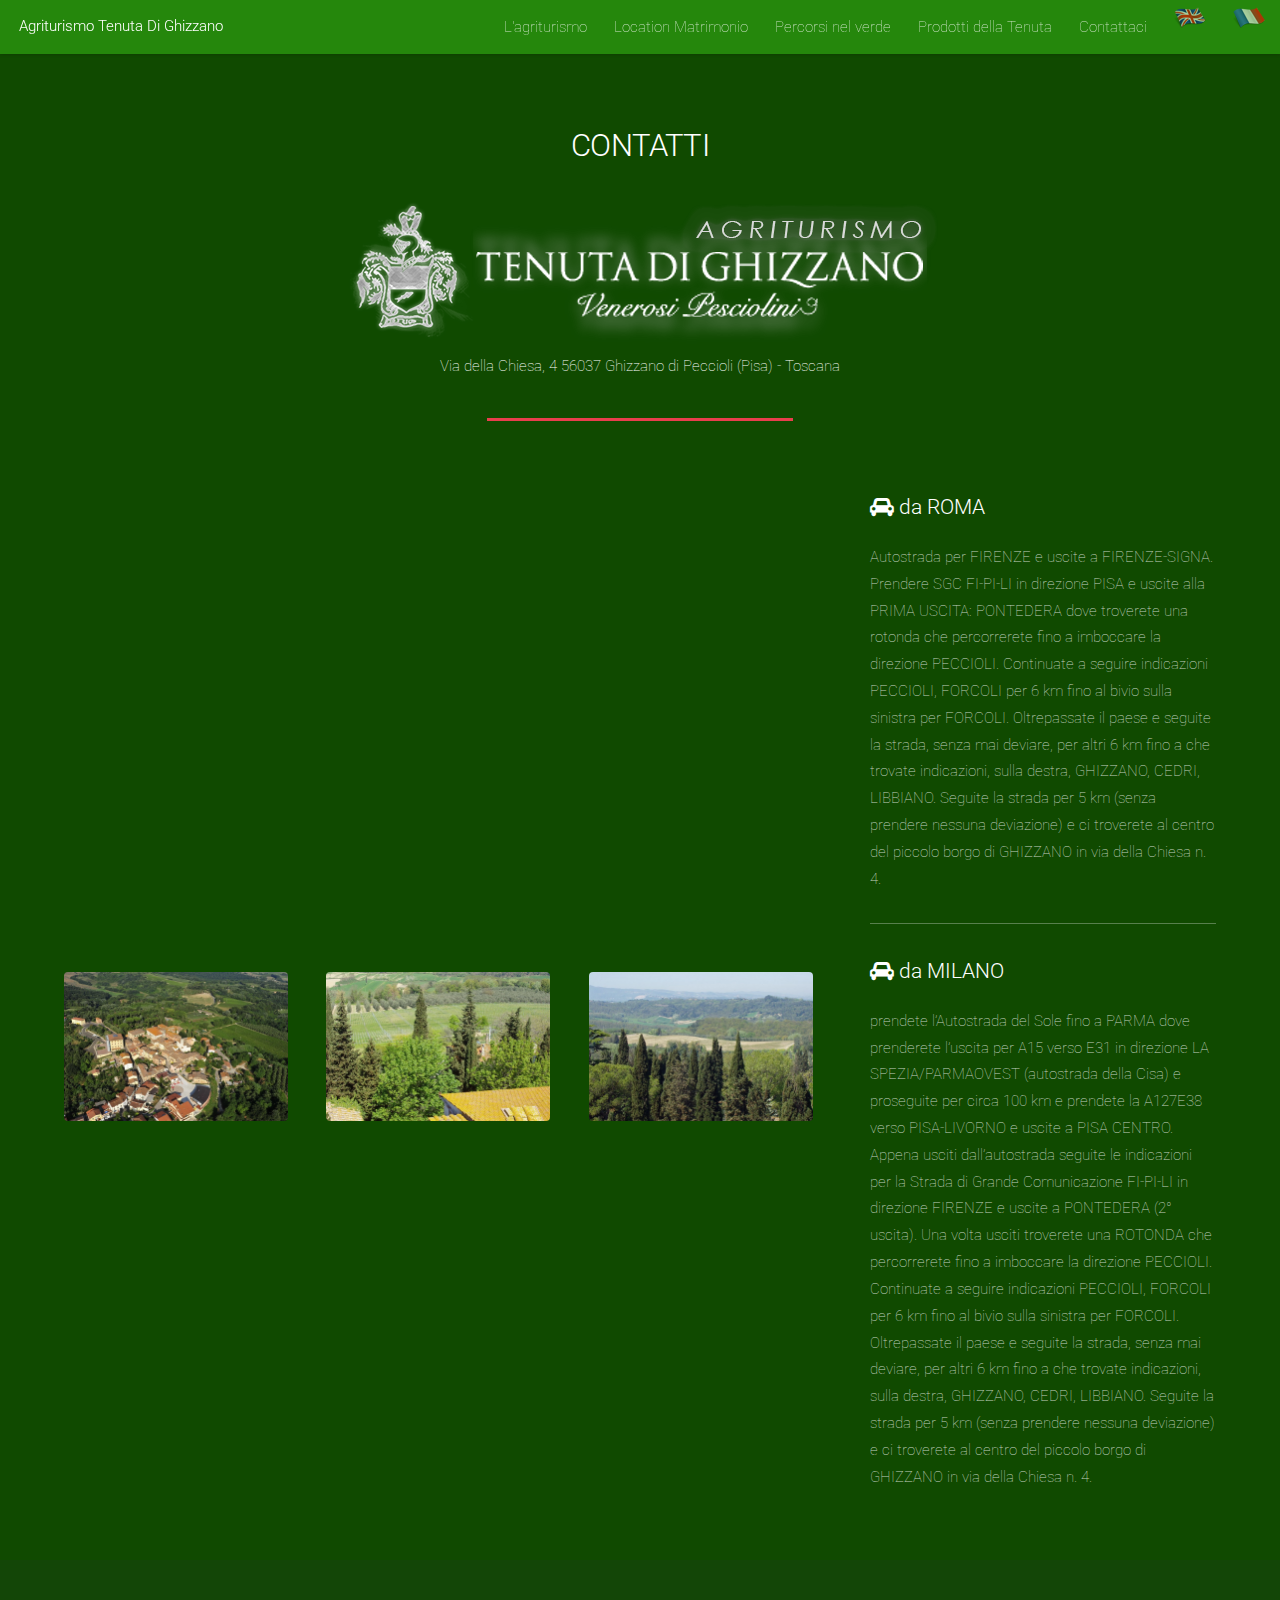
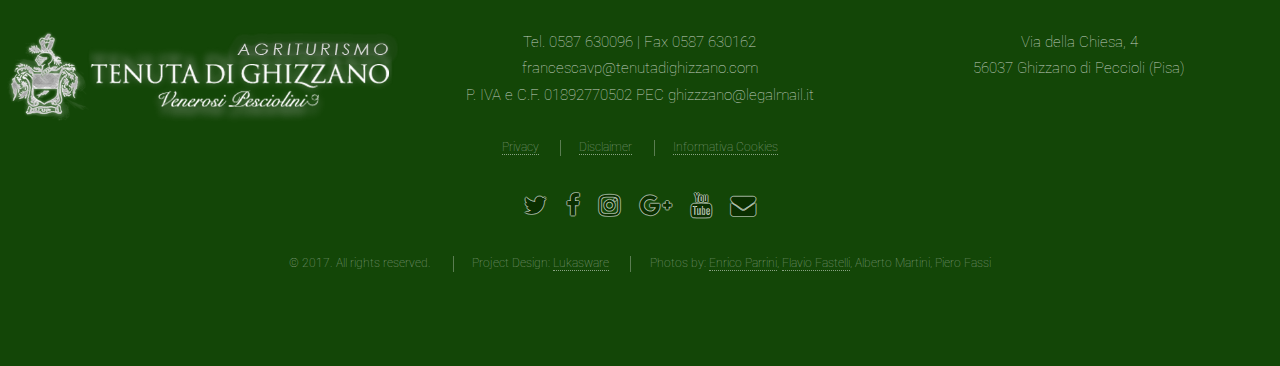
<file: contatti.html>
<!DOCTYPE HTML>
<!--
	Landed by HTML5 UP
	html5up.net | @n33co
	Free for personal and commercial use under the CCA 3.0 license (html5up.net/license)
-->
<html lang="it-IT" prefix="og: http://ogp.me/ns#">
	<head>
		<title>Tenuta Di Ghizzano - come contattarci</title>
		<meta charset="utf-8" />
		<meta name="viewport" content="width=device-width, initial-scale=1" />

        <link rel="canonical" href="index.html" />
        <meta property="og:locale" content="it_IT" />
        <meta property="og:type" content="article" />
        <meta property="og:title" content="Dove siamo | Tenuta di Ghizzano" />
        <meta property="og:url" content="index.html" />
        <meta property="og:site_name" content="Tenuta di Ghizzano" />

		<!--[if lte IE 8]><script src="/assets/js/ie/html5shiv.js"></script><![endif]-->
		<link rel="stylesheet" href="/assets/css/main.css" />
		<!--[if lte IE 9]><link rel="stylesheet" href="/assets/css/ie9.css" /><![endif]-->
		<!--[if lte IE 8]><link rel="stylesheet" href="/assets/css/ie8.css" /><![endif]-->
    	<link href="/assets/css/baguetteBox.min.css" rel="stylesheet" type="text/css">
		<style>
            #gmap_canvas img{max-width:none!important;background:none!important;}
            #gmap_canvas div, #gmap_canvas label {color:black}
            #gmap_canvas b {color:black; font-weight:bold}
        </style>

		<link rel="icon" href="favicon.ico" type="image/x-icon">
	</head>
	<body>
		<div id="page-wrapper">

			<!-- Header -->
				<header id="header">
					<h1 id="logo"><a href="index.html">Agriturismo Tenuta Di Ghizzano</a></h1>
					<nav id="nav">
						<ul>
							<li><a href="index.html#azienda">L'agriturismo</a>
                            	<ul>
									<li><a href="strutture.html#casaguardia">&ldquo;Casa Guardia&bdquo;</a></li>
									<li><a href="strutture.html#villagorgo">&ldquo;Villa dal Gorgo&bdquo;</a></li>
									<li><a href="strutture.html#prosperocamino">&ldquo;San Prospero e Camino&bdquo;</a></li>
									<li><a href="strutture.html#montesantagiulia">&ldquo;Il Monte e Santa Giulia&bdquo;</a></li>
									<li><hr></li>
									<li><a href="index.html#giardino">la nostra storia</a></li>
									<li><a href="index.html#giardino">il Giardino</a></li>
									<li><a href="index.html#tenuta">la tenuta</a></li>
								</ul>
                            
                            </li>
							<li><a href="index.html#eventimatrimonio">Location Matrimonio</a></li>
							<li><a href="index.html#animalwatching">Percorsi nel verde</a></li>
							<li><a href="index.html#tenuta">Prodotti della Tenuta</a></li>
							<li><a href="contatti.html">Contattaci</a></li>
                        	<li><a href="en/contatti.html"><img src="images/ico-en.png" alt="English language" ><abbr>English language</abbr></a></li>
                        	<li><a href="fr/contatti.html"><img src="images/ico-fr.png" alt="langue fran&ccedil;ais" ><abbr>langue fran&ccedil;ais</abbr></a></li>
						</ul>
					</nav>
				</header>

			<!-- Main -->
				<div id="main" class="wrapper style1">
					<div class="container">
						<header class="major">
							<h2>CONTATTI</h2>
                            <img src="/images/logo.png">
							<p>Via della Chiesa, 4
56037 Ghizzano di Peccioli (Pisa) - Toscana</p>
						</header>
						<div class="row 150%">
							<div class="8u 12u$(medium)">

								<!-- Content -->
									<section id="content">
                                        <div style="overflow:hidden;height:450px;width:100%; margin-bottom:2em">
                                            <div id="gmap_canvas" style="height:450px;width:800px"></div>
                                        </div>
                                      <div class="row uniform" id="fotogallery">
                                        	<div class="4u 12u$(medium)">
                                            	<a href="foto/big/ghizzano-aerea.jpg"><img src="foto/small/ghizzano-aerea.jpg" class="image fit"></a>
                                            </div>
                                        	<div class="4u 12u$(medium)">
                                            	<a href="foto/big/ghizzano-panorama1.jpg"><img src="foto/small/ghizzano-panorama1.jpg" class="image fit" /></a>
                                          </div>
                                        	<div class="4u 12u$(medium)">
                                            	<a href="foto/big/ghizzano-panorama2.jpg"><img src="foto/small/ghizzano-panorama2.jpg" class="image fit"></a>
                                            </div>
                                        </div>
									</section>

							</div>
							<div class="4u$ 12u$(medium)">

								<!-- Sidebar -->
									<section id="sidebar">
										<section>
											<h3 class="icon fa-car"> da ROMA</h3>
											<p>Autostrada per FIRENZE e uscite a FIRENZE-SIGNA. Prendere SGC FI-PI-LI in direzione PISA e uscite alla PRIMA USCITA: PONTEDERA dove troverete una rotonda che percorrerete fino a imboccare la direzione PECCIOLI. Continuate a seguire indicazioni PECCIOLI, FORCOLI per 6 km fino al bivio sulla sinistra per FORCOLI. Oltrepassate il paese e seguite la strada, senza mai deviare, per altri 6 km fino a che trovate indicazioni, sulla destra, GHIZZANO, CEDRI, LIBBIANO. Seguite la strada per 5 km (senza prendere nessuna deviazione) e ci troverete al centro del piccolo borgo di GHIZZANO in via della Chiesa n. 4.</p>
										</section>
										<hr />
										<section>
											<h3 class="icon fa-car"> da MILANO</h3>
											<p>prendete l’Autostrada del Sole fino a PARMA dove prenderete l’uscita per A15 verso E31 in direzione LA SPEZIA/PARMAOVEST (autostrada della Cisa) e proseguite per circa 100 km e prendete la A127E38 verso PISA-LIVORNO e uscite a PISA CENTRO. Appena usciti dall’autostrada seguite le indicazioni per la Strada di Grande Comunicazione FI-PI-LI in direzione FIRENZE e uscite a PONTEDERA (2° uscita). Una volta usciti troverete una ROTONDA che percorrerete fino a imboccare la direzione PECCIOLI. Continuate a seguire indicazioni PECCIOLI, FORCOLI per 6 km fino al bivio sulla sinistra per FORCOLI. Oltrepassate il paese e seguite la strada, senza mai deviare, per altri 6 km fino a che trovate indicazioni, sulla destra, GHIZZANO, CEDRI, LIBBIANO. Seguite la strada per 5 km (senza prendere nessuna deviazione) e ci troverete al centro del piccolo borgo di GHIZZANO in via della Chiesa n. 4.</p>
										</section>
									</section>

							</div>
						</div>
					</div>
				</div>

			<!-- Footer -->
				<footer id="footer">
                		<div class="box alt">
							<div class="row uniform">
								<section class="4u 12u(medium)">
									<img src="/images/logo.png" class="image fit">
                                </section>
								<section class="4u 12u$(medium)">
									<p>	
                                  Tel. 0587 630096 | Fax 0587 630162<br>
                                    francescavp@tenutadighizzano.com<br>
                                    P. IVA e C.F. 01892770502
PEC ghizzzano@legalmail.it</p>
                                    <ul class="copyright">
                                      <li><a href="privacy.html">Privacy</a></li>
                                      <li><a href="disclaimer.html">Disclaimer</a></li>
                                      <li><a href="cookies.html">Informativa Cookies</a></li>
                                    </ul>
								</section>
								<section class="4u$ 12u(medium)">
									<p>                                  Via della Chiesa, 4<br>
                                  56037 Ghizzano di Peccioli (Pisa)<br>
                                  </p>
								</section>
							</div>
						</div>

					<ul class="icons">
						<li><a href="https://twitter.com/ghizzano_wines" target="_blank" class="icon alt fa-twitter"><span class="label">Twitter</span></a></li>
						<li><a href="https://www.facebook.com/TenutadiGhizzano" target="_blank" class="icon alt fa-facebook"><span class="label">Facebook</span></a></li>
						<!--<li><a href="#" class="icon alt fa-linkedin"><span class="label">LinkedIn</span></a></li>-->
						<li><a href="https://www.instagram.com/tenuta_di_ghizzano/" target="_blank" class="icon alt fa-instagram"><span class="label">Instagram</span></a></li>
						<li><a href="https://plus.google.com/112350991700443130766/posts/TcmxKUxre2z" target="_blank" class="icon alt fa-google-plus"><span class="label">Google +</span></a></li>
						<li><a href="https://www.youtube.com/channel/UCVaPpmyRfX2f4FHkTg_8WJQ" target="_blank" class="icon alt fa-youtube"><span class="label">Youtube</span></a></li>
						<li><a href="#" class="icon alt fa-envelope"><span class="label">Email</span></a></li>
					</ul>
                    
					<ul class="copyright">
					  <li>&copy; 2017. All rights reserved.</li>
                        <li>Project Design: <a href="#">Lukasware</a></li>
                        <li>Photos by: <a href="http://www.enricoparrini.it" target="_blank">Enrico Parrini</a>, <a href="http://www.cacciafotografica.it" target="_blank">Flavio Fastelli</a>, Alberto Martini, Piero Fassi</li>
					</ul>
                    <ul class="campaign">
					</ul>

				</footer>

		</div>

		<!-- Scripts -->
			<script src="/assets/js/jquery.min.js"></script>
			<script src="/assets/js/jquery.scrolly.min.js"></script>
			<script src="/assets/js/jquery.dropotron.min.js"></script>
			<script src="/assets/js/jquery.scrollex.min.js"></script>
			<script src="/assets/js/skel.min.js"></script>
			<script src="/assets/js/util.js"></script>
			<!--[if lte IE 8]><script src="/assets/js/ie/respond.min.js"></script><![endif]-->
			<script src="/assets/js/main.js"></script>
			<script src="/assets/js/baguetteBox.min.js" async></script>
            <script src="/assets/js/baguetteBox.plugins.js" async></script>
            
			<script type="text/javascript" src="http://maps.google.com/maps/api/js?key=AIzaSyDoPNmMhz4wH9gwxbcD_O0XaWbJjJLZM1A"></script>
            <!--[if lt IE 9]>
            <script>
            var oldIE = true;
            </script>
            <![endif]-->
            
            <script>
            window.onload = function() {
                if (typeof oldIE === 'undefined' && Object.keys) {
                    hljs.initHighlighting();
                }
				baguetteBox.run('#fotogallery', {
					animation: 'fadeIn'
				});
				//init_map();
			};
			
			
			  
				function init_map(){
					var myOptions = {
						zoom:16,
						center:new google.maps.LatLng(43.539933,10.792239999999993),
						mapTypeId: google.maps.MapTypeId.HYBRID
						};
					map = new google.maps.Map(document.getElementById("gmap_canvas"), myOptions);
					marker = new google.maps.Marker({map: map,position: new google.maps.LatLng(43.539933, 10.792239999999993)});
					infowindow = new google.maps.InfoWindow({content:"<b>Tenuta Di Ghizzano</b><br/>Via della Chiesa, 4 <br/>56030  Ghizzano di Peccioli (Pisa)" });
					google.maps.event.addListener(marker, "click", function(){
						infowindow.open(map,marker);
					});
					infowindow.open(map,marker);
				}
				google.maps.event.addDomListener(window, 'load', init_map);
			</script>


	</body>
</html>
</file>
<file: assets/css/ie9.css>
/*
	Landed by HTML5 UP
	html5up.net | @n33co
	Free for personal and commercial use under the CCA 3.0 license (html5up.net/license)
*/

/* Loader */

	body.landing:before, body.landing:after {
		display: none !important;
	}

/* Icon */

	.icon.alt {
		color: inherit !important;
	}

	.icon.major.alt:before {
		color: #ffffff !important;
	}

/* Banner */

	#banner:after {
		background-color: rgba(23, 24, 32, 0.95);
	}

/* Footer */

	#footer .icons .icon.alt:before {
		color: #ffffff !important;
	}
</file>
<file: assets/css/ie8.css>
/*
	Landed by HTML5 UP
	html5up.net | @n33co
	Free for personal and commercial use under the CCA 3.0 license (html5up.net/license)
*/

/* Basic */

	body {
		color: #ffffff;
	}

	body, html, #page-wrapper {
		height: 100%;
	}

	blockquote {
		border-left: solid 4px #606067;
	}

	code {
		background: #32333b;
	}

	hr {
		border-bottom: solid 1px #606067;
	}

/* Icon */

	.icon.major {
		-ms-behavior: url("assets/js/ie/PIE.htc");
	}

/* Image */

	.image {
		position: relative;
		-ms-behavior: url("assets/js/ie/PIE.htc");
	}

		.image:before {
			display: none;
		}

		.image img {
			position: relative;
			-ms-behavior: url("assets/js/ie/PIE.htc");
		}

/* Form */

	input[type="text"],
	input[type="password"],
	input[type="email"],
	select,
	textarea {
		position: relative;
		-ms-behavior: url("assets/js/ie/PIE.htc");
	}

		input[type="text"]:focus,
		input[type="password"]:focus,
		input[type="email"]:focus,
		select:focus,
		textarea:focus {
			-ms-behavior: url("assets/js/ie/PIE.htc");
		}

	input[type="text"],
	input[type="password"],
	input[type="email"] {
		line-height: 3em;
	}

	input[type="checkbox"],
	input[type="radio"] {
		font-size: 3em;
	}

		input[type="checkbox"] + label:before,
		input[type="radio"] + label:before {
			display: none;
		}

/* Table */

	table tbody tr {
		border: solid 1px #606067;
	}

	table thead {
		border-bottom: solid 1px #606067;
	}

	table tfoot {
		border-top: solid 1px #606067;
	}

	table.alt tbody tr td {
		border: solid 1px #606067;
	}

/* Button */

	input[type="submit"],
	input[type="reset"],
	input[type="button"],
	.button {
		border: solid 1px #ffffff !important;
	}

		input[type="submit"].special,
		input[type="reset"].special,
		input[type="button"].special,
		.button.special {
			border: 0 !important;
		}

/* Goto Next */

	.goto-next {
		display: none;
	}

/* Spotlight */

	.spotlight {
		height: 100%;
	}

		.spotlight .content {
			background: #272833;
		}

/* Wrapper */

	.wrapper.style2 input[type="text"]:focus,
	.wrapper.style2 input[type="password"]:focus,
	.wrapper.style2 input[type="email"]:focus,
	.wrapper.style2 select:focus,
	.wrapper.style2 textarea:focus {
		border-color: #ffffff;
	}

	.wrapper.style2 input[type="submit"].special:hover, .wrapper.style2 input[type="submit"].special:active,
	.wrapper.style2 input[type="reset"].special:hover,
	.wrapper.style2 input[type="reset"].special:active,
	.wrapper.style2 input[type="button"].special:hover,
	.wrapper.style2 input[type="button"].special:active,
	.wrapper.style2 .button.special:hover,
	.wrapper.style2 .button.special:active {
		color: #e44c65 !important;
	}

/* Dropotron */

	.dropotron {
		background: #272833;
		box-shadow: none !important;
		-ms-behavior: url("assets/js/ie/PIE.htc");
	}

		.dropotron > li a, .dropotron > li span {
			color: #ffffff !important;
		}

		.dropotron.level-0 {
			margin-top: 0;
		}

			.dropotron.level-0:before {
				display: none;
			}

/* Header */

	#header {
		background: #272833;
	}

/* Banner */

	#banner {
		height: 100%;
	}

		#banner:before {
			height: 100%;
		}

		#banner:after {
			background-image: url("images/ie/banner-overlay.png");
		}
</file>
<file: assets/css/main.css>
@import url("font-awesome.min.css");
@import url("http://fonts.googleapis.com/css?family=Roboto:100,300,100italic,300italic");

/*
	Landed by HTML5 UP
	html5up.net | @n33co
	Free for personal and commercial use under the CCA 3.0 license (html5up.net/license)
*/


html::-webkit-scrollbar-track
{
	-webkit-box-shadow: inset 0 0 6px rgba(0,0,0,0.3);
	border-radius: 6px;
	background-color: #1b6d00;
}

html::-webkit-scrollbar
{
	width: 8px;
	background-color: #0a2f00;
}

html::-webkit-scrollbar-thumb
{
	border-radius: 10px;
	-webkit-box-shadow: inset 0 0 6px rgba(0,0,0,.3);
	background-color: #e83f4d;
}


/* Reset */

	html, body, div, span, applet, object, iframe, h1, h2, h3, h4, h5, h6, p, blockquote, pre, a, abbr, acronym, address, big, cite, code, del, dfn, em, img, ins, kbd, q, s, samp, small, strike, strong, sub, sup, tt, var, b, u, i, center, dl, dt, dd, ol, ul, li, fieldset, form, label, legend, table, caption, tbody, tfoot, thead, tr, th, td, article, aside, canvas, details, embed, figure, figcaption, footer, header, hgroup, menu, nav, output, ruby, section, summary, time, mark, audio, video {
		margin: 0;
		padding: 0;
		border: 0;
		font-size: 100%;
		font: inherit;
		vertical-align: baseline;
	}

	article, aside, details, figcaption, figure, footer, header, hgroup, menu, nav, section {
		display: block;
	}

	body {
		line-height: 1;
	}

	ol, ul {
		list-style: none;
	}

	blockquote, q {
		quotes: none;
	}

	blockquote:before, blockquote:after, q:before, q:after {
		content: '';
		content: none;
	}

	table {
		border-collapse: collapse;
		border-spacing: 0;
	}

	body {
		-webkit-text-size-adjust: none;
	}

/* Box Model */

	*, *:before, *:after {
		-moz-box-sizing: border-box;
		-webkit-box-sizing: border-box;
		box-sizing: border-box;
	}

/* Containers */

	.container {
		margin-left: auto;
		margin-right: auto;
	}

	.container.\31 25\25 {
		width: 100%;
		max-width: 87.5em;
		min-width: 70em;
	}

	.container.\37 5\25 {
		width: 52.5em;
	}

	.container.\35 0\25 {
		width: 35em;
	}

	.container.\32 5\25 {
		width: 17.5em;
	}

	.container {
		width: 70em;
	}

	@media screen and (max-width: 1680px) {

		.container.\31 25\25 {
			width: 100%;
			max-width: 87.5em;
			min-width: 70em;
		}

		.container.\37 5\25 {
			width: 52.5em;
		}

		.container.\35 0\25 {
			width: 35em;
		}

		.container.\32 5\25 {
			width: 17.5em;
		}

		.container {
			width: 70em;
		}

	}

	@media screen and (max-width: 1280px) {

		.container.\31 25\25 {
			width: 100%;
			max-width: 112.5%;
			min-width: 90%;
		}

		.container.\37 5\25 {
			width: 67.5%;
		}

		.container.\35 0\25 {
			width: 45%;
		}

		.container.\32 5\25 {
			width: 22.5%;
		}

		.container {
			width: 90%;
		}

	}

	@media screen and (max-width: 980px) {

		.container.\31 25\25 {
			width: 100%;
			max-width: 125%;
			min-width: 100%;
		}

		.container.\37 5\25 {
			width: 75%;
		}

		.container.\35 0\25 {
			width: 50%;
		}

		.container.\32 5\25 {
			width: 25%;
		}

		.container {
			width: 100% !important;
		}

	}

	@media screen and (max-width: 736px) {

		.container.\31 25\25 {
			width: 100%;
			max-width: 125%;
			min-width: 100%;
		}

		.container.\37 5\25 {
			width: 75%;
		}

		.container.\35 0\25 {
			width: 50%;
		}

		.container.\32 5\25 {
			width: 25%;
		}

		.container {
			width: 100% !important;
		}

	}

	@media screen and (max-width: 480px) {

		.container.\31 25\25 {
			width: 100%;
			max-width: 125%;
			min-width: 100%;
		}

		.container.\37 5\25 {
			width: 75%;
		}

		.container.\35 0\25 {
			width: 50%;
		}

		.container.\32 5\25 {
			width: 25%;
		}

		.container {
			width: 100% !important;
		}

	}

/* Grid */

	.row {
		border-bottom: solid 1px transparent;
		-moz-box-sizing: border-box;
		-webkit-box-sizing: border-box;
		box-sizing: border-box;
	}

	.row > * {
		float: left;
		-moz-box-sizing: border-box;
		-webkit-box-sizing: border-box;
		box-sizing: border-box;
	}

	.row:after, .row:before {
		content: '';
		display: block;
		clear: both;
		height: 0;
	}

	.row.uniform > * > :first-child {
		margin-top: 0;
	}

	.row.uniform > * > :last-child {
		margin-bottom: 0;
	}

	.row.\30 \25 > * {
		padding: 0 0 0 0em;
	}

	.row.\30 \25 {
		margin: 0 0 -1px 0em;
	}

	.row.uniform.\30 \25 > * {
		padding: 0em 0 0 0em;
	}

	.row.uniform.\30 \25 {
		margin: 0em 0 -1px 0em;
	}

	.row > * {
		padding: 0 0 0 2.5em;
	}

	.row {
		margin: 0 0 -1px -2.5em;
	}

	.row.uniform > * {
		padding: 2.5em 0 0 2.5em;
	}

	.row.uniform {
		margin: -2.5em 0 -1px -2.5em;
	}

	.row.\32 00\25 > * {
		padding: 0 0 0 5em;
	}

	.row.\32 00\25 {
		margin: 0 0 -1px -5em;
	}

	.row.uniform.\32 00\25 > * {
		padding: 5em 0 0 5em;
	}

	.row.uniform.\32 00\25 {
		margin: -5em 0 -1px -5em;
	}

	.row.\31 50\25 > * {
		padding: 0 0 0 3.75em;
	}

	.row.\31 50\25 {
		margin: 0 0 -1px -3.75em;
	}

	.row.uniform.\31 50\25 > * {
		padding: 3.75em 0 0 3.75em;
	}

	.row.uniform.\31 50\25 {
		margin: -3.75em 0 -1px -3.75em;
	}

	.row.\35 0\25 > * {
		padding: 0 0 0 1.25em;
	}

	.row.\35 0\25 {
		margin: 0 0 -1px -1.25em;
	}

	.row.uniform.\35 0\25 > * {
		padding: 1.25em 0 0 1.25em;
	}

	.row.uniform.\35 0\25 {
		margin: -1.25em 0 -1px -1.25em;
	}

	.row.\32 5\25 > * {
		padding: 0 0 0 0.625em;
	}

	.row.\32 5\25 {
		margin: 0 0 -1px -0.625em;
	}

	.row.uniform.\32 5\25 > * {
		padding: 0.625em 0 0 0.625em;
	}

	.row.uniform.\32 5\25 {
		margin: -0.625em 0 -1px -0.625em;
	}

	.\31 2u, .\31 2u\24 {
		width: 100%;
		clear: none;
		margin-left: 0;
	}

	.\31 1u, .\31 1u\24 {
		width: 91.6666666667%;
		clear: none;
		margin-left: 0;
	}

	.\31 0u, .\31 0u\24 {
		width: 83.3333333333%;
		clear: none;
		margin-left: 0;
	}

	.\39 u, .\39 u\24 {
		width: 75%;
		clear: none;
		margin-left: 0;
	}

	.\38 u, .\38 u\24 {
		width: 66.6666666667%;
		clear: none;
		margin-left: 0;
	}

	.\37 u, .\37 u\24 {
		width: 58.3333333333%;
		clear: none;
		margin-left: 0;
	}

	.\36 u, .\36 u\24 {
		width: 50%;
		clear: none;
		margin-left: 0;
	}

	.\35 u, .\35 u\24 {
		width: 41.6666666667%;
		clear: none;
		margin-left: 0;
	}

	.\34 u, .\34 u\24 {
		width: 33.3333333333%;
		clear: none;
		margin-left: 0;
	}

	.\33 u, .\33 u\24 {
		width: 25%;
		clear: none;
		margin-left: 0;
	}

	.\32 u, .\32 u\24 {
		width: 16.6666666667%;
		clear: none;
		margin-left: 0;
	}

	.\31 u, .\31 u\24 {
		width: 8.3333333333%;
		clear: none;
		margin-left: 0;
	}

	.\31 2u\24 + *,
	.\31 1u\24 + *,
	.\31 0u\24 + *,
	.\39 u\24 + *,
	.\38 u\24 + *,
	.\37 u\24 + *,
	.\36 u\24 + *,
	.\35 u\24 + *,
	.\34 u\24 + *,
	.\33 u\24 + *,
	.\32 u\24 + *,
	.\31 u\24 + * {
		clear: left;
	}

	.\-11u {
		margin-left: 91.66667%;
	}

	.\-10u {
		margin-left: 83.33333%;
	}

	.\-9u {
		margin-left: 75%;
	}

	.\-8u {
		margin-left: 66.66667%;
	}

	.\-7u {
		margin-left: 58.33333%;
	}

	.\-6u {
		margin-left: 50%;
	}

	.\-5u {
		margin-left: 41.66667%;
	}

	.\-4u {
		margin-left: 33.33333%;
	}

	.\-3u {
		margin-left: 25%;
	}

	.\-2u {
		margin-left: 16.66667%;
	}

	.\-1u {
		margin-left: 8.33333%;
	}

	@media screen and (max-width: 1680px) {

		.row > * {
			padding: 0 0 0 2.5em;
		}

		.row {
			margin: 0 0 -1px -2.5em;
		}

		.row.uniform > * {
			padding: 2.5em 0 0 2.5em;
		}

		.row.uniform {
			margin: -2.5em 0 -1px -2.5em;
		}

		.row.\32 00\25 > * {
			padding: 0 0 0 5em;
		}

		.row.\32 00\25 {
			margin: 0 0 -1px -5em;
		}

		.row.uniform.\32 00\25 > * {
			padding: 5em 0 0 5em;
		}

		.row.uniform.\32 00\25 {
			margin: -5em 0 -1px -5em;
		}

		.row.\31 50\25 > * {
			padding: 0 0 0 3.75em;
		}

		.row.\31 50\25 {
			margin: 0 0 -1px -3.75em;
		}

		.row.uniform.\31 50\25 > * {
			padding: 3.75em 0 0 3.75em;
		}

		.row.uniform.\31 50\25 {
			margin: -3.75em 0 -1px -3.75em;
		}

		.row.\35 0\25 > * {
			padding: 0 0 0 1.25em;
		}

		.row.\35 0\25 {
			margin: 0 0 -1px -1.25em;
		}

		.row.uniform.\35 0\25 > * {
			padding: 1.25em 0 0 1.25em;
		}

		.row.uniform.\35 0\25 {
			margin: -1.25em 0 -1px -1.25em;
		}

		.row.\32 5\25 > * {
			padding: 0 0 0 0.625em;
		}

		.row.\32 5\25 {
			margin: 0 0 -1px -0.625em;
		}

		.row.uniform.\32 5\25 > * {
			padding: 0.625em 0 0 0.625em;
		}

		.row.uniform.\32 5\25 {
			margin: -0.625em 0 -1px -0.625em;
		}

		.\31 2u\28xlarge\29, .\31 2u\24\28xlarge\29 {
			width: 100%;
			clear: none;
			margin-left: 0;
		}

		.\31 1u\28xlarge\29, .\31 1u\24\28xlarge\29 {
			width: 91.6666666667%;
			clear: none;
			margin-left: 0;
		}

		.\31 0u\28xlarge\29, .\31 0u\24\28xlarge\29 {
			width: 83.3333333333%;
			clear: none;
			margin-left: 0;
		}

		.\39 u\28xlarge\29, .\39 u\24\28xlarge\29 {
			width: 75%;
			clear: none;
			margin-left: 0;
		}

		.\38 u\28xlarge\29, .\38 u\24\28xlarge\29 {
			width: 66.6666666667%;
			clear: none;
			margin-left: 0;
		}

		.\37 u\28xlarge\29, .\37 u\24\28xlarge\29 {
			width: 58.3333333333%;
			clear: none;
			margin-left: 0;
		}

		.\36 u\28xlarge\29, .\36 u\24\28xlarge\29 {
			width: 50%;
			clear: none;
			margin-left: 0;
		}

		.\35 u\28xlarge\29, .\35 u\24\28xlarge\29 {
			width: 41.6666666667%;
			clear: none;
			margin-left: 0;
		}

		.\34 u\28xlarge\29, .\34 u\24\28xlarge\29 {
			width: 33.3333333333%;
			clear: none;
			margin-left: 0;
		}

		.\33 u\28xlarge\29, .\33 u\24\28xlarge\29 {
			width: 25%;
			clear: none;
			margin-left: 0;
		}

		.\32 u\28xlarge\29, .\32 u\24\28xlarge\29 {
			width: 16.6666666667%;
			clear: none;
			margin-left: 0;
		}

		.\31 u\28xlarge\29, .\31 u\24\28xlarge\29 {
			width: 8.3333333333%;
			clear: none;
			margin-left: 0;
		}

		.\31 2u\24\28xlarge\29 + *,
		.\31 1u\24\28xlarge\29 + *,
		.\31 0u\24\28xlarge\29 + *,
		.\39 u\24\28xlarge\29 + *,
		.\38 u\24\28xlarge\29 + *,
		.\37 u\24\28xlarge\29 + *,
		.\36 u\24\28xlarge\29 + *,
		.\35 u\24\28xlarge\29 + *,
		.\34 u\24\28xlarge\29 + *,
		.\33 u\24\28xlarge\29 + *,
		.\32 u\24\28xlarge\29 + *,
		.\31 u\24\28xlarge\29 + * {
			clear: left;
		}

		.\-11u\28xlarge\29 {
			margin-left: 91.66667%;
		}

		.\-10u\28xlarge\29 {
			margin-left: 83.33333%;
		}

		.\-9u\28xlarge\29 {
			margin-left: 75%;
		}

		.\-8u\28xlarge\29 {
			margin-left: 66.66667%;
		}

		.\-7u\28xlarge\29 {
			margin-left: 58.33333%;
		}

		.\-6u\28xlarge\29 {
			margin-left: 50%;
		}

		.\-5u\28xlarge\29 {
			margin-left: 41.66667%;
		}

		.\-4u\28xlarge\29 {
			margin-left: 33.33333%;
		}

		.\-3u\28xlarge\29 {
			margin-left: 25%;
		}

		.\-2u\28xlarge\29 {
			margin-left: 16.66667%;
		}

		.\-1u\28xlarge\29 {
			margin-left: 8.33333%;
		}

	}

	@media screen and (max-width: 1280px) {

		.row > * {
			padding: 0 0 0 2.5em;
		}

		.row {
			margin: 0 0 -1px -2.5em;
		}

		.row.uniform > * {
			padding: 2.5em 0 0 2.5em;
		}

		.row.uniform {
			margin: -2.5em 0 -1px -2.5em;
		}

		.row.\32 00\25 > * {
			padding: 0 0 0 5em;
		}

		.row.\32 00\25 {
			margin: 0 0 -1px -5em;
		}

		.row.uniform.\32 00\25 > * {
			padding: 5em 0 0 5em;
		}

		.row.uniform.\32 00\25 {
			margin: -5em 0 -1px -5em;
		}

		.row.\31 50\25 > * {
			padding: 0 0 0 3.75em;
		}

		.row.\31 50\25 {
			margin: 0 0 -1px -3.75em;
		}

		.row.uniform.\31 50\25 > * {
			padding: 3.75em 0 0 3.75em;
		}

		.row.uniform.\31 50\25 {
			margin: -3.75em 0 -1px -3.75em;
		}

		.row.\35 0\25 > * {
			padding: 0 0 0 1.25em;
		}

		.row.\35 0\25 {
			margin: 0 0 -1px -1.25em;
		}

		.row.uniform.\35 0\25 > * {
			padding: 1.25em 0 0 1.25em;
		}

		.row.uniform.\35 0\25 {
			margin: -1.25em 0 -1px -1.25em;
		}

		.row.\32 5\25 > * {
			padding: 0 0 0 0.625em;
		}

		.row.\32 5\25 {
			margin: 0 0 -1px -0.625em;
		}

		.row.uniform.\32 5\25 > * {
			padding: 0.625em 0 0 0.625em;
		}

		.row.uniform.\32 5\25 {
			margin: -0.625em 0 -1px -0.625em;
		}

		.\31 2u\28large\29, .\31 2u\24\28large\29 {
			width: 100%;
			clear: none;
			margin-left: 0;
		}

		.\31 1u\28large\29, .\31 1u\24\28large\29 {
			width: 91.6666666667%;
			clear: none;
			margin-left: 0;
		}

		.\31 0u\28large\29, .\31 0u\24\28large\29 {
			width: 83.3333333333%;
			clear: none;
			margin-left: 0;
		}

		.\39 u\28large\29, .\39 u\24\28large\29 {
			width: 75%;
			clear: none;
			margin-left: 0;
		}

		.\38 u\28large\29, .\38 u\24\28large\29 {
			width: 66.6666666667%;
			clear: none;
			margin-left: 0;
		}

		.\37 u\28large\29, .\37 u\24\28large\29 {
			width: 58.3333333333%;
			clear: none;
			margin-left: 0;
		}

		.\36 u\28large\29, .\36 u\24\28large\29 {
			width: 50%;
			clear: none;
			margin-left: 0;
		}

		.\35 u\28large\29, .\35 u\24\28large\29 {
			width: 41.6666666667%;
			clear: none;
			margin-left: 0;
		}

		.\34 u\28large\29, .\34 u\24\28large\29 {
			width: 33.3333333333%;
			clear: none;
			margin-left: 0;
		}

		.\33 u\28large\29, .\33 u\24\28large\29 {
			width: 25%;
			clear: none;
			margin-left: 0;
		}

		.\32 u\28large\29, .\32 u\24\28large\29 {
			width: 16.6666666667%;
			clear: none;
			margin-left: 0;
		}

		.\31 u\28large\29, .\31 u\24\28large\29 {
			width: 8.3333333333%;
			clear: none;
			margin-left: 0;
		}

		.\31 2u\24\28large\29 + *,
		.\31 1u\24\28large\29 + *,
		.\31 0u\24\28large\29 + *,
		.\39 u\24\28large\29 + *,
		.\38 u\24\28large\29 + *,
		.\37 u\24\28large\29 + *,
		.\36 u\24\28large\29 + *,
		.\35 u\24\28large\29 + *,
		.\34 u\24\28large\29 + *,
		.\33 u\24\28large\29 + *,
		.\32 u\24\28large\29 + *,
		.\31 u\24\28large\29 + * {
			clear: left;
		}

		.\-11u\28large\29 {
			margin-left: 91.66667%;
		}

		.\-10u\28large\29 {
			margin-left: 83.33333%;
		}

		.\-9u\28large\29 {
			margin-left: 75%;
		}

		.\-8u\28large\29 {
			margin-left: 66.66667%;
		}

		.\-7u\28large\29 {
			margin-left: 58.33333%;
		}

		.\-6u\28large\29 {
			margin-left: 50%;
		}

		.\-5u\28large\29 {
			margin-left: 41.66667%;
		}

		.\-4u\28large\29 {
			margin-left: 33.33333%;
		}

		.\-3u\28large\29 {
			margin-left: 25%;
		}

		.\-2u\28large\29 {
			margin-left: 16.66667%;
		}

		.\-1u\28large\29 {
			margin-left: 8.33333%;
		}

	}

	@media screen and (max-width: 980px) {

		.row > * {
			padding: 0 0 0 2.5em;
		}

		.row {
			margin: 0 0 -1px -2.5em;
		}

		.row.uniform > * {
			padding: 2.5em 0 0 2.5em;
		}

		.row.uniform {
			margin: -2.5em 0 -1px -2.5em;
		}

		.row.\32 00\25 > * {
			padding: 0 0 0 5em;
		}

		.row.\32 00\25 {
			margin: 0 0 -1px -5em;
		}

		.row.uniform.\32 00\25 > * {
			padding: 5em 0 0 5em;
		}

		.row.uniform.\32 00\25 {
			margin: -5em 0 -1px -5em;
		}

		.row.\31 50\25 > * {
			padding: 0 0 0 3.75em;
		}

		.row.\31 50\25 {
			margin: 0 0 -1px -3.75em;
		}

		.row.uniform.\31 50\25 > * {
			padding: 3.75em 0 0 3.75em;
		}

		.row.uniform.\31 50\25 {
			margin: -3.75em 0 -1px -3.75em;
		}

		.row.\35 0\25 > * {
			padding: 0 0 0 1.25em;
		}

		.row.\35 0\25 {
			margin: 0 0 -1px -1.25em;
		}

		.row.uniform.\35 0\25 > * {
			padding: 1.25em 0 0 1.25em;
		}

		.row.uniform.\35 0\25 {
			margin: -1.25em 0 -1px -1.25em;
		}

		.row.\32 5\25 > * {
			padding: 0 0 0 0.625em;
		}

		.row.\32 5\25 {
			margin: 0 0 -1px -0.625em;
		}

		.row.uniform.\32 5\25 > * {
			padding: 0.625em 0 0 0.625em;
		}

		.row.uniform.\32 5\25 {
			margin: -0.625em 0 -1px -0.625em;
		}

		.\31 2u\28medium\29, .\31 2u\24\28medium\29 {
			width: 100%;
			clear: none;
			margin-left: 0;
		}

		.\31 1u\28medium\29, .\31 1u\24\28medium\29 {
			width: 91.6666666667%;
			clear: none;
			margin-left: 0;
		}

		.\31 0u\28medium\29, .\31 0u\24\28medium\29 {
			width: 83.3333333333%;
			clear: none;
			margin-left: 0;
		}

		.\39 u\28medium\29, .\39 u\24\28medium\29 {
			width: 75%;
			clear: none;
			margin-left: 0;
		}

		.\38 u\28medium\29, .\38 u\24\28medium\29 {
			width: 66.6666666667%;
			clear: none;
			margin-left: 0;
		}

		.\37 u\28medium\29, .\37 u\24\28medium\29 {
			width: 58.3333333333%;
			clear: none;
			margin-left: 0;
		}

		.\36 u\28medium\29, .\36 u\24\28medium\29 {
			width: 50%;
			clear: none;
			margin-left: 0;
		}

		.\35 u\28medium\29, .\35 u\24\28medium\29 {
			width: 41.6666666667%;
			clear: none;
			margin-left: 0;
		}

		.\34 u\28medium\29, .\34 u\24\28medium\29 {
			width: 33.3333333333%;
			clear: none;
			margin-left: 0;
		}

		.\33 u\28medium\29, .\33 u\24\28medium\29 {
			width: 25%;
			clear: none;
			margin-left: 0;
		}

		.\32 u\28medium\29, .\32 u\24\28medium\29 {
			width: 16.6666666667%;
			clear: none;
			margin-left: 0;
		}

		.\31 u\28medium\29, .\31 u\24\28medium\29 {
			width: 8.3333333333%;
			clear: none;
			margin-left: 0;
		}

		.\31 2u\24\28medium\29 + *,
		.\31 1u\24\28medium\29 + *,
		.\31 0u\24\28medium\29 + *,
		.\39 u\24\28medium\29 + *,
		.\38 u\24\28medium\29 + *,
		.\37 u\24\28medium\29 + *,
		.\36 u\24\28medium\29 + *,
		.\35 u\24\28medium\29 + *,
		.\34 u\24\28medium\29 + *,
		.\33 u\24\28medium\29 + *,
		.\32 u\24\28medium\29 + *,
		.\31 u\24\28medium\29 + * {
			clear: left;
		}

		.\-11u\28medium\29 {
			margin-left: 91.66667%;
		}

		.\-10u\28medium\29 {
			margin-left: 83.33333%;
		}

		.\-9u\28medium\29 {
			margin-left: 75%;
		}

		.\-8u\28medium\29 {
			margin-left: 66.66667%;
		}

		.\-7u\28medium\29 {
			margin-left: 58.33333%;
		}

		.\-6u\28medium\29 {
			margin-left: 50%;
		}

		.\-5u\28medium\29 {
			margin-left: 41.66667%;
		}

		.\-4u\28medium\29 {
			margin-left: 33.33333%;
		}

		.\-3u\28medium\29 {
			margin-left: 25%;
		}

		.\-2u\28medium\29 {
			margin-left: 16.66667%;
		}

		.\-1u\28medium\29 {
			margin-left: 8.33333%;
		}

	}

	@media screen and (max-width: 736px) {

		.row > * {
			padding: 0 0 0 2.5em;
		}

		.row {
			margin: 0 0 -1px -2.5em;
		}

		.row.uniform > * {
			padding: 2.5em 0 0 2.5em;
		}

		.row.uniform {
			margin: -2.5em 0 -1px -2.5em;
		}

		.row.\32 00\25 > * {
			padding: 0 0 0 5em;
		}

		.row.\32 00\25 {
			margin: 0 0 -1px -5em;
		}

		.row.uniform.\32 00\25 > * {
			padding: 5em 0 0 5em;
		}

		.row.uniform.\32 00\25 {
			margin: -5em 0 -1px -5em;
		}

		.row.\31 50\25 > * {
			padding: 0 0 0 3.75em;
		}

		.row.\31 50\25 {
			margin: 0 0 -1px -3.75em;
		}

		.row.uniform.\31 50\25 > * {
			padding: 3.75em 0 0 3.75em;
		}

		.row.uniform.\31 50\25 {
			margin: -3.75em 0 -1px -3.75em;
		}

		.row.\35 0\25 > * {
			padding: 0 0 0 1.25em;
		}

		.row.\35 0\25 {
			margin: 0 0 -1px -1.25em;
		}

		.row.uniform.\35 0\25 > * {
			padding: 1.25em 0 0 1.25em;
		}

		.row.uniform.\35 0\25 {
			margin: -1.25em 0 -1px -1.25em;
		}

		.row.\32 5\25 > * {
			padding: 0 0 0 0.625em;
		}

		.row.\32 5\25 {
			margin: 0 0 -1px -0.625em;
		}

		.row.uniform.\32 5\25 > * {
			padding: 0.625em 0 0 0.625em;
		}

		.row.uniform.\32 5\25 {
			margin: -0.625em 0 -1px -0.625em;
		}

		.\31 2u\28small\29, .\31 2u\24\28small\29 {
			width: 100%;
			clear: none;
			margin-left: 0;
		}

		.\31 1u\28small\29, .\31 1u\24\28small\29 {
			width: 91.6666666667%;
			clear: none;
			margin-left: 0;
		}

		.\31 0u\28small\29, .\31 0u\24\28small\29 {
			width: 83.3333333333%;
			clear: none;
			margin-left: 0;
		}

		.\39 u\28small\29, .\39 u\24\28small\29 {
			width: 75%;
			clear: none;
			margin-left: 0;
		}

		.\38 u\28small\29, .\38 u\24\28small\29 {
			width: 66.6666666667%;
			clear: none;
			margin-left: 0;
		}

		.\37 u\28small\29, .\37 u\24\28small\29 {
			width: 58.3333333333%;
			clear: none;
			margin-left: 0;
		}

		.\36 u\28small\29, .\36 u\24\28small\29 {
			width: 50%;
			clear: none;
			margin-left: 0;
		}

		.\35 u\28small\29, .\35 u\24\28small\29 {
			width: 41.6666666667%;
			clear: none;
			margin-left: 0;
		}

		.\34 u\28small\29, .\34 u\24\28small\29 {
			width: 33.3333333333%;
			clear: none;
			margin-left: 0;
		}

		.\33 u\28small\29, .\33 u\24\28small\29 {
			width: 25%;
			clear: none;
			margin-left: 0;
		}

		.\32 u\28small\29, .\32 u\24\28small\29 {
			width: 16.6666666667%;
			clear: none;
			margin-left: 0;
		}

		.\31 u\28small\29, .\31 u\24\28small\29 {
			width: 8.3333333333%;
			clear: none;
			margin-left: 0;
		}

		.\31 2u\24\28small\29 + *,
		.\31 1u\24\28small\29 + *,
		.\31 0u\24\28small\29 + *,
		.\39 u\24\28small\29 + *,
		.\38 u\24\28small\29 + *,
		.\37 u\24\28small\29 + *,
		.\36 u\24\28small\29 + *,
		.\35 u\24\28small\29 + *,
		.\34 u\24\28small\29 + *,
		.\33 u\24\28small\29 + *,
		.\32 u\24\28small\29 + *,
		.\31 u\24\28small\29 + * {
			clear: left;
		}

		.\-11u\28small\29 {
			margin-left: 91.66667%;
		}

		.\-10u\28small\29 {
			margin-left: 83.33333%;
		}

		.\-9u\28small\29 {
			margin-left: 75%;
		}

		.\-8u\28small\29 {
			margin-left: 66.66667%;
		}

		.\-7u\28small\29 {
			margin-left: 58.33333%;
		}

		.\-6u\28small\29 {
			margin-left: 50%;
		}

		.\-5u\28small\29 {
			margin-left: 41.66667%;
		}

		.\-4u\28small\29 {
			margin-left: 33.33333%;
		}

		.\-3u\28small\29 {
			margin-left: 25%;
		}

		.\-2u\28small\29 {
			margin-left: 16.66667%;
		}

		.\-1u\28small\29 {
			margin-left: 8.33333%;
		}

	}

	@media screen and (max-width: 480px) {

		.row > * {
			padding: 0 0 0 2.5em;
		}

		.row {
			margin: 0 0 -1px -2.5em;
		}

		.row.uniform > * {
			padding: 2.5em 0 0 2.5em;
		}

		.row.uniform {
			margin: -2.5em 0 -1px -2.5em;
		}

		.row.\32 00\25 > * {
			padding: 0 0 0 5em;
		}

		.row.\32 00\25 {
			margin: 0 0 -1px -5em;
		}

		.row.uniform.\32 00\25 > * {
			padding: 5em 0 0 5em;
		}

		.row.uniform.\32 00\25 {
			margin: -5em 0 -1px -5em;
		}

		.row.\31 50\25 > * {
			padding: 0 0 0 3.75em;
		}

		.row.\31 50\25 {
			margin: 0 0 -1px -3.75em;
		}

		.row.uniform.\31 50\25 > * {
			padding: 3.75em 0 0 3.75em;
		}

		.row.uniform.\31 50\25 {
			margin: -3.75em 0 -1px -3.75em;
		}

		.row.\35 0\25 > * {
			padding: 0 0 0 1.25em;
		}

		.row.\35 0\25 {
			margin: 0 0 -1px -1.25em;
		}

		.row.uniform.\35 0\25 > * {
			padding: 1.25em 0 0 1.25em;
		}

		.row.uniform.\35 0\25 {
			margin: -1.25em 0 -1px -1.25em;
		}

		.row.\32 5\25 > * {
			padding: 0 0 0 0.625em;
		}

		.row.\32 5\25 {
			margin: 0 0 -1px -0.625em;
		}

		.row.uniform.\32 5\25 > * {
			padding: 0.625em 0 0 0.625em;
		}

		.row.uniform.\32 5\25 {
			margin: -0.625em 0 -1px -0.625em;
		}

		.\31 2u\28xsmall\29, .\31 2u\24\28xsmall\29 {
			width: 100%;
			clear: none;
			margin-left: 0;
		}

		.\31 1u\28xsmall\29, .\31 1u\24\28xsmall\29 {
			width: 91.6666666667%;
			clear: none;
			margin-left: 0;
		}

		.\31 0u\28xsmall\29, .\31 0u\24\28xsmall\29 {
			width: 83.3333333333%;
			clear: none;
			margin-left: 0;
		}

		.\39 u\28xsmall\29, .\39 u\24\28xsmall\29 {
			width: 75%;
			clear: none;
			margin-left: 0;
		}

		.\38 u\28xsmall\29, .\38 u\24\28xsmall\29 {
			width: 66.6666666667%;
			clear: none;
			margin-left: 0;
		}

		.\37 u\28xsmall\29, .\37 u\24\28xsmall\29 {
			width: 58.3333333333%;
			clear: none;
			margin-left: 0;
		}

		.\36 u\28xsmall\29, .\36 u\24\28xsmall\29 {
			width: 50%;
			clear: none;
			margin-left: 0;
		}

		.\35 u\28xsmall\29, .\35 u\24\28xsmall\29 {
			width: 41.6666666667%;
			clear: none;
			margin-left: 0;
		}

		.\34 u\28xsmall\29, .\34 u\24\28xsmall\29 {
			width: 33.3333333333%;
			clear: none;
			margin-left: 0;
		}

		.\33 u\28xsmall\29, .\33 u\24\28xsmall\29 {
			width: 25%;
			clear: none;
			margin-left: 0;
		}

		.\32 u\28xsmall\29, .\32 u\24\28xsmall\29 {
			width: 16.6666666667%;
			clear: none;
			margin-left: 0;
		}

		.\31 u\28xsmall\29, .\31 u\24\28xsmall\29 {
			width: 8.3333333333%;
			clear: none;
			margin-left: 0;
		}

		.\31 2u\24\28xsmall\29 + *,
		.\31 1u\24\28xsmall\29 + *,
		.\31 0u\24\28xsmall\29 + *,
		.\39 u\24\28xsmall\29 + *,
		.\38 u\24\28xsmall\29 + *,
		.\37 u\24\28xsmall\29 + *,
		.\36 u\24\28xsmall\29 + *,
		.\35 u\24\28xsmall\29 + *,
		.\34 u\24\28xsmall\29 + *,
		.\33 u\24\28xsmall\29 + *,
		.\32 u\24\28xsmall\29 + *,
		.\31 u\24\28xsmall\29 + * {
			clear: left;
		}

		.\-11u\28xsmall\29 {
			margin-left: 91.66667%;
		}

		.\-10u\28xsmall\29 {
			margin-left: 83.33333%;
		}

		.\-9u\28xsmall\29 {
			margin-left: 75%;
		}

		.\-8u\28xsmall\29 {
			margin-left: 66.66667%;
		}

		.\-7u\28xsmall\29 {
			margin-left: 58.33333%;
		}

		.\-6u\28xsmall\29 {
			margin-left: 50%;
		}

		.\-5u\28xsmall\29 {
			margin-left: 41.66667%;
		}

		.\-4u\28xsmall\29 {
			margin-left: 33.33333%;
		}

		.\-3u\28xsmall\29 {
			margin-left: 25%;
		}

		.\-2u\28xsmall\29 {
			margin-left: 16.66667%;
		}

		.\-1u\28xsmall\29 {
			margin-left: 8.33333%;
		}

	}

/* Basic */

	html, body {
		background: #104a00;
	}

	body.is-loading *, body.is-loading *:before, body.is-loading *:after {
		-moz-animation: none !important;
		-webkit-animation: none !important;
		-ms-animation: none !important;
		animation: none !important;
		-moz-transition: none !important;
		-webkit-transition: none !important;
		-ms-transition: none !important;
		transition: none !important;
	}

	body, input, select, textarea {
		color: rgba(255, 255, 255, 0.75);
		font-family: "Roboto", Helvetica, sans-serif;
		font-size: 15pt;
		font-weight: 100;
		line-height: 1.75em;
	}

	a {
		-moz-transition: border-color 0.2s ease-in-out, color 0.2s ease-in-out;
		-webkit-transition: border-color 0.2s ease-in-out, color 0.2s ease-in-out;
		-ms-transition: border-color 0.2s ease-in-out, color 0.2s ease-in-out;
		transition: border-color 0.2s ease-in-out, color 0.2s ease-in-out;
		border-bottom: dotted 1px;
		color: #FF9734;
		text-decoration: none;
	}

		a:hover {
			color: #fff56d !important;
			border-bottom-color: transparent;
		}

	strong, b {
		color: #ffffff;
		font-weight: 300;
	}

	em, i {
		font-style: italic;
	}

	p {
		margin: 0 0 2em 0;
	}

	h1, h2, h3, h4, h5, h6 {
		color: #ffffff;
		font-weight: 300;
		line-height: 1em;
		margin: 0 0 1em 0;
	}

		h1 a, h2 a, h3 a, h4 a, h5 a, h6 a {
			color: inherit;
			border: 0;
		}

	h2 {
		font-size: 2em;
		line-height: 1.5em;
		letter-spacing: -0.025em;
	}

	h3 {
		font-size: 1.35em;
		line-height: 1.5em;
	}

	h4 {
		font-size: 1.1em;
		line-height: 1.5em;
	}

	h5 {
		font-size: 0.9em;
		line-height: 1.5em;
	}

	h6 {
		font-size: 0.7em;
		line-height: 1.5em;
	}

	sub {
		font-size: 0.8em;
		position: relative;
		top: 0.5em;
	}

	sup {
		font-size: 0.8em;
		position: relative;
		top: -0.5em;
	}

	hr {
		border: 0;
		border-bottom: solid 1px rgba(255, 255, 255, 0.3);
		margin: 2em 0;
	}

		hr.major {
			margin: 4em 0;
		}

	blockquote {
		border-left: solid 4px rgba(255, 255, 255, 0.3);
		font-style: italic;
		margin: 0 0 2em 0;
		padding: 0.5em 0 0.5em 2em;
	}

	code {
		background: rgba(255, 255, 255, 0.075);
		border-radius: 4px;
		font-family: "Courier New", monospace;
		font-size: 0.9em;
		margin: 0 0.25em;
		padding: 0.25em 0.65em;
	}

	pre {
		-webkit-overflow-scrolling: touch;
		font-family: "Courier New", monospace;
		font-size: 0.9em;
		margin: 0 0 2em 0;
	}

		pre code {
			display: block;
			line-height: 1.75em;
			padding: 1em 1.5em;
			overflow-x: auto;
		}

	.align-left {
		text-align: left;
	}

	.align-center {
		text-align: center;
	}

	.align-right {
		text-align: right;
	}

/* Loader */

	@-moz-keyframes spinner-show {
		0% {
			opacity: 0;
		}

		100% {
			opacity: 1;
		}
	}

	@-webkit-keyframes spinner-show {
		0% {
			opacity: 0;
		}

		100% {
			opacity: 1;
		}
	}

	@-ms-keyframes spinner-show {
		0% {
			opacity: 0;
		}

		100% {
			opacity: 1;
		}
	}

	@keyframes spinner-show {
		0% {
			opacity: 0;
		}

		100% {
			opacity: 1;
		}
	}

	@-moz-keyframes spinner-hide {
		0% {
			color: rgba(255, 255, 255, 0.15);
			z-index: 100001;
			-moz-transform: scale(1) rotate(0deg);
			-webkit-transform: scale(1) rotate(0deg);
			-ms-transform: scale(1) rotate(0deg);
			transform: scale(1) rotate(0deg);
		}

		99% {
			color: #0a2f00;
			z-index: 100001;
			-moz-transform: scale(0.5) rotate(360deg);
			-webkit-transform: scale(0.5) rotate(360deg);
			-ms-transform: scale(0.5) rotate(360deg);
			transform: scale(0.5) rotate(360deg);
		}

		100% {
			color: #0a2f00;
			z-index: -1;
			-moz-transform: scale(0.5) rotate(360deg);
			-webkit-transform: scale(0.5) rotate(360deg);
			-ms-transform: scale(0.5) rotate(360deg);
			transform: scale(0.5) rotate(360deg);
		}
	}

	@-webkit-keyframes spinner-hide {
		0% {
			color: rgba(255, 255, 255, 0.15);
			z-index: 100001;
			-moz-transform: scale(1) rotate(0deg);
			-webkit-transform: scale(1) rotate(0deg);
			-ms-transform: scale(1) rotate(0deg);
			transform: scale(1) rotate(0deg);
		}

		99% {
			color: #0a2f00;
			z-index: 100001;
			-moz-transform: scale(0.5) rotate(360deg);
			-webkit-transform: scale(0.5) rotate(360deg);
			-ms-transform: scale(0.5) rotate(360deg);
			transform: scale(0.5) rotate(360deg);
		}

		100% {
			color: #0a2f00;
			z-index: -1;
			-moz-transform: scale(0.5) rotate(360deg);
			-webkit-transform: scale(0.5) rotate(360deg);
			-ms-transform: scale(0.5) rotate(360deg);
			transform: scale(0.5) rotate(360deg);
		}
	}

	@-ms-keyframes spinner-hide {
		0% {
			color: rgba(255, 255, 255, 0.15);
			z-index: 100001;
			-moz-transform: scale(1) rotate(0deg);
			-webkit-transform: scale(1) rotate(0deg);
			-ms-transform: scale(1) rotate(0deg);
			transform: scale(1) rotate(0deg);
		}

		99% {
			color: #0a2f00;
			z-index: 100001;
			-moz-transform: scale(0.5) rotate(360deg);
			-webkit-transform: scale(0.5) rotate(360deg);
			-ms-transform: scale(0.5) rotate(360deg);
			transform: scale(0.5) rotate(360deg);
		}

		100% {
			color: #0a2f00;
			z-index: -1;
			-moz-transform: scale(0.5) rotate(360deg);
			-webkit-transform: scale(0.5) rotate(360deg);
			-ms-transform: scale(0.5) rotate(360deg);
			transform: scale(0.5) rotate(360deg);
		}
	}

	@keyframes spinner-hide {
		0% {
			color: rgba(255, 255, 255, 0.15);
			z-index: 100001;
			-moz-transform: scale(1) rotate(0deg);
			-webkit-transform: scale(1) rotate(0deg);
			-ms-transform: scale(1) rotate(0deg);
			transform: scale(1) rotate(0deg);
		}

		99% {
			color: #0a2f00;
			z-index: 100001;
			-moz-transform: scale(0.5) rotate(360deg);
			-webkit-transform: scale(0.5) rotate(360deg);
			-ms-transform: scale(0.5) rotate(360deg);
			transform: scale(0.5) rotate(360deg);
		}

		100% {
			color: #0a2f00;
			z-index: -1;
			-moz-transform: scale(0.5) rotate(360deg);
			-webkit-transform: scale(0.5) rotate(360deg);
			-ms-transform: scale(0.5) rotate(360deg);
			transform: scale(0.5) rotate(360deg);
		}
	}

	@-moz-keyframes spinner-rotate {
		0% {
			-moz-transform: scale(1) rotate(0deg);
			-webkit-transform: scale(1) rotate(0deg);
			-ms-transform: scale(1) rotate(0deg);
			transform: scale(1) rotate(0deg);
		}

		100% {
			-moz-transform: scale(1) rotate(360deg);
			-webkit-transform: scale(1) rotate(360deg);
			-ms-transform: scale(1) rotate(360deg);
			transform: scale(1) rotate(360deg);
		}
	}

	@-webkit-keyframes spinner-rotate {
		0% {
			-moz-transform: scale(1) rotate(0deg);
			-webkit-transform: scale(1) rotate(0deg);
			-ms-transform: scale(1) rotate(0deg);
			transform: scale(1) rotate(0deg);
		}

		100% {
			-moz-transform: scale(1) rotate(360deg);
			-webkit-transform: scale(1) rotate(360deg);
			-ms-transform: scale(1) rotate(360deg);
			transform: scale(1) rotate(360deg);
		}
	}

	@-ms-keyframes spinner-rotate {
		0% {
			-moz-transform: scale(1) rotate(0deg);
			-webkit-transform: scale(1) rotate(0deg);
			-ms-transform: scale(1) rotate(0deg);
			transform: scale(1) rotate(0deg);
		}

		100% {
			-moz-transform: scale(1) rotate(360deg);
			-webkit-transform: scale(1) rotate(360deg);
			-ms-transform: scale(1) rotate(360deg);
			transform: scale(1) rotate(360deg);
		}
	}

	@keyframes spinner-rotate {
		0% {
			-moz-transform: scale(1) rotate(0deg);
			-webkit-transform: scale(1) rotate(0deg);
			-ms-transform: scale(1) rotate(0deg);
			transform: scale(1) rotate(0deg);
		}

		100% {
			-moz-transform: scale(1) rotate(360deg);
			-webkit-transform: scale(1) rotate(360deg);
			-ms-transform: scale(1) rotate(360deg);
			transform: scale(1) rotate(360deg);
		}
	}

	@-moz-keyframes overlay-hide {
		0% {
			opacity: 1;
			z-index: 100000;
		}

		15% {
			opacity: 1;
			z-index: 100000;
		}

		99% {
			opacity: 0;
			z-index: 100000;
		}

		100% {
			opacity: 0;
			z-index: -1;
		}
	}

	@-webkit-keyframes overlay-hide {
		0% {
			opacity: 1;
			z-index: 100000;
		}

		15% {
			opacity: 1;
			z-index: 100000;
		}

		99% {
			opacity: 0;
			z-index: 100000;
		}

		100% {
			opacity: 0;
			z-index: -1;
		}
	}

	@-ms-keyframes overlay-hide {
		0% {
			opacity: 1;
			z-index: 100000;
		}

		15% {
			opacity: 1;
			z-index: 100000;
		}

		99% {
			opacity: 0;
			z-index: 100000;
		}

		100% {
			opacity: 0;
			z-index: -1;
		}
	}

	@keyframes overlay-hide {
		0% {
			opacity: 1;
			z-index: 100000;
		}

		15% {
			opacity: 1;
			z-index: 100000;
		}

		99% {
			opacity: 0;
			z-index: 100000;
		}

		100% {
			opacity: 0;
			z-index: -1;
		}
	}

	body.landing {
		text-decoration: none;
	}

		body.landing:before {
			-moz-osx-font-smoothing: grayscale;
			-webkit-font-smoothing: antialiased;
			font-family: FontAwesome;
			font-style: normal;
			font-weight: normal;
			text-transform: none !important;
		}

		body.landing:before {
			-moz-animation: spinner-show 1.5s 1 0.25s ease forwards, spinner-hide 0.25s ease-in-out forwards !important;
			-webkit-animation: spinner-show 1.5s 1 0.25s ease forwards, spinner-hide 0.25s ease-in-out forwards !important;
			-ms-animation: spinner-show 1.5s 1 0.25s ease forwards, spinner-hide 0.25s ease-in-out forwards !important;
			animation: spinner-show 1.5s 1 0.25s ease forwards, spinner-hide 0.25s ease-in-out forwards !important;
			-moz-transform-origin: 50% 50%;
			-webkit-transform-origin: 50% 50%;
			-ms-transform-origin: 50% 50%;
			transform-origin: 50% 50%;
			color: rgba(255, 255, 255, 0.15);
			content: '\f1ce';
			cursor: default;
			display: block;
			font-size: 2em;
			height: 2em;
			left: 50%;
			line-height: 2em;
			margin: -1em 0 0 -1em;
			opacity: 0;
			position: fixed;
			text-align: center;
			top: 50%;
			width: 2em;
			z-index: -1;
		}

		body.landing:after {
			-moz-animation: overlay-hide 1.5s ease-in forwards !important;
			-webkit-animation: overlay-hide 1.5s ease-in forwards !important;
			-ms-animation: overlay-hide 1.5s ease-in forwards !important;
			animation: overlay-hide 1.5s ease-in forwards !important;
			background: #0a2f00;
			content: '';
			display: block;
			height: 100%;
			left: 0;
			opacity: 0;
			position: fixed;
			top: 0;
			width: 100%;
			z-index: -1;
		}

		body.landing.is-loading:before {
			-moz-animation: spinner-show 1.5s 1 0.25s ease forwards, spinner-rotate 0.75s infinite linear !important;
			-webkit-animation: spinner-show 1.5s 1 0.25s ease forwards, spinner-rotate 0.75s infinite linear !important;
			-ms-animation: spinner-show 1.5s 1 0.25s ease forwards, spinner-rotate 0.75s infinite linear !important;
			animation: spinner-show 1.5s 1 0.25s ease forwards, spinner-rotate 0.75s infinite linear !important;
			z-index: 100001;
		}

		body.landing.is-loading:after {
			-moz-animation: none !important;
			-webkit-animation: none !important;
			-ms-animation: none !important;
			animation: none !important;
			opacity: 1;
			z-index: 100000;
		}
		
.waiting-busy {
    display:    none;
    position:   fixed;
    z-index:    1000;
    top:        0;
    left:       0;
    height:     100%;
    width:      100%;
    background: rgba( 0, 0, 0, .8 ) 
                url("/images/waiting.gif") 
                50% 50% 
                no-repeat;
}
body.waiting {
    overflow: hidden;   
}

body.waiting .waiting-busy {
    display: block;
}		

	@media (-webkit-min-device-pixel-ratio: 2) {

		body.landing:before {
			line-height: 2.025em;
		}

	}

/* Section/Article */

	section.special, article.special {
		text-align: center;
	}

	header p {
		color: #ffffff;
		position: relative;
		margin: 0 0 1.5em 0;
	}

	header h2 + p {
		font-size: 1.25em;
		margin-top: -1em;
		line-height: 1.75em;
	}

	header h3 + p {
		font-size: 1.1em;
		margin-top: -0.8em;
		line-height: 1.75em;
	}

	header h4 + p,
	header h5 + p,
	header h6 + p {
		font-size: 0.9em;
		margin-top: -0.6em;
		line-height: 1.5em;
	}

	header.major {
		margin: 0 0 4em 0;
		position: relative;
		text-align: center;
	}

		header.major:after {
			background: #e83f4d;
			content: '';
			display: inline-block;
			height: 0.2em;
			max-width: 20em;
			width: 75%;
		}

	footer.major {
		margin: 4em 0 0 0;
		text-align: center;

	}
		footer.major:before {
			background: #e83f4d;
			content: '';
			display: inline-block;
			height: 0.2em;
			max-width: 20em;
			width: 75%;
		}

/* Form */

	form {
		margin: 0 0 2em 0;
	}

	label {
		color: #ffffff;
		display: block;
		font-size: 0.9em;
		font-weight: 300;
		margin: 0 0 1em 0;
	}

	input[type="text"],
	input[type="password"],
	input[type="email"],
	select,
	textarea {
		-moz-appearance: none;
		-webkit-appearance: none;
		-ms-appearance: none;
		appearance: none;
		-moz-transition: border-color 0.2s ease-in-out;
		-webkit-transition: border-color 0.2s ease-in-out;
		-ms-transition: border-color 0.2s ease-in-out;
		transition: border-color 0.2s ease-in-out;
		background: transparent;
		border-radius: 4px;
		border: solid 1px rgba(255, 255, 255, 0.3);
		color: inherit;
		display: block;
		outline: 0;
		padding: 0 1em;
		text-decoration: none;
		width: 100%;
	}

		input[type="text"]:invalid,
		input[type="password"]:invalid,
		input[type="email"]:invalid,
		select:invalid,
		textarea:invalid {
			box-shadow: none;
		}

		input[type="text"]:focus,
		input[type="password"]:focus,
		input[type="email"]:focus,
		select:focus,
		textarea:focus {
			border-color: #e83f4d;
		}

	.select-wrapper {
		text-decoration: none;
		display: block;
		position: relative;
	}

		.select-wrapper:before {
			-moz-osx-font-smoothing: grayscale;
			-webkit-font-smoothing: antialiased;
			font-family: FontAwesome;
			font-style: normal;
			font-weight: normal;
			text-transform: none !important;
		}

		.select-wrapper:before {
			color: rgba(255, 255, 255, 0.3);
			content: '\f078';
			display: block;
			height: 3em;
			line-height: 3em;
			pointer-events: none;
			position: absolute;
			right: 0;
			text-align: center;
			top: 0;
			width: 3em;
		}

		.select-wrapper select::-ms-expand {
			display: none;
		}

	input[type="text"],
	input[type="password"],
	input[type="email"],
	select {
		height: 3em;
	}

	textarea {
		padding: 0.75em 1em;
	}

	select option {
		background-color: #0a2f00;
		color: #ffffff;
	}

	select:focus::-ms-value {
		background: transparent;
	}

	input[type="checkbox"],
	input[type="radio"] {
		-moz-appearance: none;
		-webkit-appearance: none;
		-ms-appearance: none;
		appearance: none;
		display: block;
		float: left;
		margin-right: -2em;
		opacity: 0;
		width: 1em;
		z-index: -1;
	}

		input[type="checkbox"] + label,
		input[type="radio"] + label {
			text-decoration: none;
			color: rgba(255, 255, 255, 0.75);
			cursor: pointer;
			display: inline-block;
			font-size: 1em;
			font-weight: 100;
			padding-left: 2.55em;
			padding-right: 0.75em;
			position: relative;
		}

			input[type="checkbox"] + label:before,
			input[type="radio"] + label:before {
				-moz-osx-font-smoothing: grayscale;
				-webkit-font-smoothing: antialiased;
				font-family: FontAwesome;
				font-style: normal;
				font-weight: normal;
				text-transform: none !important;
			}

			input[type="checkbox"] + label:before,
			input[type="radio"] + label:before {
				border-radius: 4px;
				border: solid 1px rgba(255, 255, 255, 0.3);
				content: '';
				display: inline-block;
				height: 1.8em;
				left: 0;
				line-height: 1.725em;
				position: absolute;
				text-align: center;
				top: 0;
				width: 1.8em;
			}

		input[type="checkbox"]:checked + label:before,
		input[type="radio"]:checked + label:before {
			background: rgba(255, 255, 255, 0.25);
			color: #ffffff;
			content: '\f00c';
		}

		input[type="checkbox"]:focus + label:before,
		input[type="radio"]:focus + label:before {
			border-color: #e83f4d;
		}

	input[type="checkbox"] + label:before {
		border-radius: 4px;
	}

	input[type="radio"] + label:before {
		border-radius: 100%;
	}

	::-webkit-input-placeholder {
		color: rgba(255, 255, 255, 0.5) !important;
		opacity: 1.0;
	}

	:-moz-placeholder {
		color: rgba(255, 255, 255, 0.5) !important;
		opacity: 1.0;
	}

	::-moz-placeholder {
		color: rgba(255, 255, 255, 0.5) !important;
		opacity: 1.0;
	}

	:-ms-input-placeholder {
		color: rgba(255, 255, 255, 0.5) !important;
		opacity: 1.0;
	}

	.formerize-placeholder {
		color: rgba(255, 255, 255, 0.5) !important;
		opacity: 1.0;
	}

/* Box */

	.box {
		border-radius: 4px;
		border: solid 1px rgba(255, 255, 255, 0.3);
		margin-bottom: 2em;
		padding: 1.5em;
	}

		.box > :last-child,
		.box > :last-child > :last-child,
		.box > :last-child > :last-child > :last-child {
			margin-bottom: 0;
		}

		.box.alt {
			border: 0;
			border-radius: 0;
			padding: 0;
		}

/* Icon */

	.icon {
		text-decoration: none;
		border-bottom: none;
		position: relative;
	}

		.icon:before {
			-moz-osx-font-smoothing: grayscale;
			-webkit-font-smoothing: antialiased;
			font-family: FontAwesome;
			font-style: normal;
			font-weight: normal;
			text-transform: none !important;
		}

		.icon > .label {
			display: none;
		}

		.icon.alt {
			text-decoration: none;
		}

			.icon.alt:before {
				-moz-osx-font-smoothing: grayscale;
				-webkit-font-smoothing: antialiased;
				font-family: FontAwesome;
				font-style: normal;
				font-weight: normal;
				text-transform: none !important;
			}

			.icon.alt:before {
				color: #0a2f00 !important;
				text-shadow: 1px 0 0 #ffffff, -1px 0 0 #ffffff, 0 1px 0 #ffffff, 0 -1px 0 #ffffff;
			}

		.icon.major {
			background: #272833;
			border-radius: 100%;
			cursor: default;
			display: inline-block;
			height: 6em;
			line-height: 6em;
			margin: 0 0 2em 0;
			text-align: center;
			width: 6em;
		}

			.icon.major:before {
				font-size: 2.25em;
			}

			.icon.major.alt {
				text-decoration: none;
			}

				.icon.major.alt:before {
					-moz-osx-font-smoothing: grayscale;
					-webkit-font-smoothing: antialiased;
					font-family: FontAwesome;
					font-style: normal;
					font-weight: normal;
					text-transform: none !important;
				}

				.icon.major.alt:before {
					color: #272833 !important;
					text-shadow: 1px 0 0 #ffffff, -1px 0 0 #ffffff, 0 1px 0 #ffffff, 0 -1px 0 #ffffff;
				}

/* Image */

	.image {
		border-radius: 4px;
		border: 0;
		display: inline-block;
		position: relative;
		overflow: hidden;
	}

		.image:before {
			content: '';
			display: block;
			position: absolute;
			left: 0;
			top: 0;
			/*background-image: url("images/overlay.png");*/
			width: 100%;
			height: 100%;
			z-index: 1;
		}

		.image img {
			border-radius: 4px;
			display: block;
		}

		.image.left {
			float: left;
			margin: 0 1.5em 1em 0;
			top: 0.25em;
		}

		.image.right {
			float: right;
			margin: 0 0 1em 1.5em;
			top: 0.25em;
		}

		.image.left, .image.right {
			max-width: 40%;
		}

			.image.left img, .image.right img {
				width: 100%;
			}

		.image.fit {
			display: block;
			margin: 0 0 2em 0;
			width: 100%;
		}

			.image.fit img {
				width: 100%;
			}

/* List */

	ol {
		list-style: decimal;
		margin: 0 0 2em 0;
		padding-left: 1.25em;
	}

		ol li {
			padding-left: 0.25em;
		}

	ul {
		list-style: disc;
		margin: 0 0 2em 0;
		padding-left: 1em;
	}

		ul li {
			padding-left: 0.5em;
		}

		ul.alt {
			list-style: none;
			padding-left: 0;
		}

			ul.alt li {
				border-top: solid 1px rgba(255, 255, 255, 0.3);
				padding: 0.5em 0;
			}

				ul.alt li:first-child {
					border-top: 0;
					padding-top: 0;
				}

		ul.icons {
			cursor: default;
			list-style: none;
			padding-left: 0;
		}

			ul.icons li {
				display: inline-block;
				height: 2.5em;
				line-height: 2.5em;
				padding: 0 0.5em;
			}

				ul.icons li .icon {
					font-size: 0.8em;
				}

					ul.icons li .icon:before {
						font-size: 2em;
					}

		ul.actions {
			cursor: default;
			list-style: none;
			padding-left: 0;
		}

			ul.actions li {
				display: inline-block;
				padding: 0 1em 0 0;
				vertical-align: middle;
			}

				ul.actions li:last-child {
					padding-right: 0;
				}

			ul.actions.small li {
				padding: 0 0.5em 0 0;
			}

			ul.actions.vertical li {
				display: block;
				padding: 1em 0 0 0;
			}

				ul.actions.vertical li:first-child {
					padding-top: 0;
				}

				ul.actions.vertical li > * {
					margin-bottom: 0;
				}

			ul.actions.vertical.small li {
				padding: 0.5em 0 0 0;
			}

				ul.actions.vertical.small li:first-child {
					padding-top: 0;
				}

			ul.actions.fit {
				display: table;
				margin-left: -1em;
				padding: 0;
				table-layout: fixed;
				width: calc(100% + 1em);
			}

				ul.actions.fit li {
					display: table-cell;
					padding: 0 0 0 1em;
				}

					ul.actions.fit li > * {
						margin-bottom: 0;
					}

				ul.actions.fit.small {
					margin-left: -0.5em;
					width: calc(100% + 0.5em);
				}

					ul.actions.fit.small li {
						padding: 0 0 0 0.5em;
					}

	dl {
		margin: 0 0 2em 0;
	}

/* Table */

	.table-wrapper {
		-webkit-overflow-scrolling: touch;
		overflow-x: auto;
	}

	table {
		margin: 0 0 2em 0;
		width: 100%;
	}

		table tbody tr {
			border: solid 1px rgba(255, 255, 255, 0.3);
			border-left: 0;
			border-right: 0;
		}

			table tbody tr:nth-child(2n + 1) {
				background-color: rgba(255, 255, 255, 0.075);
			}

		table td {
			padding: 0.75em 0.75em;
		}

		table th {
			color: #ffffff;
			font-size: 0.9em;
			font-weight: 300;
			padding: 0 0.75em 0.75em 0.75em;
			text-align: left;
		}

		table thead {
			border-bottom: solid 1px rgba(255, 255, 255, 0.3);
		}

		table tfoot {
			border-top: solid 1px rgba(255, 255, 255, 0.3);
		}

		table.alt {
			border-collapse: separate;
		}

			table.alt tbody tr td {
				border: solid 1px rgba(255, 255, 255, 0.3);
				border-left-width: 0;
				border-top-width: 0;
			}

				table.alt tbody tr td:first-child {
					border-left-width: 1px;
				}

			table.alt tbody tr:first-child td {
				border-top-width: 1px;
			}

			table.alt thead {
				border-bottom: 0;
			}

			table.alt tfoot {
				border-top: 0;
			}

/* Button */

	input[type="submit"],
	input[type="reset"],
	input[type="button"],
	.button {
		-moz-appearance: none;
		-webkit-appearance: none;
		-ms-appearance: none;
		appearance: none;
		-moz-transition: background-color 0.2s ease-in-out, color 0.2s ease-in-out, box-shadow 0.2s ease-in-out;
		-webkit-transition: background-color 0.2s ease-in-out, color 0.2s ease-in-out, box-shadow 0.2s ease-in-out;
		-ms-transition: background-color 0.2s ease-in-out, color 0.2s ease-in-out, box-shadow 0.2s ease-in-out;
		transition: background-color 0.2s ease-in-out, color 0.2s ease-in-out, box-shadow 0.2s ease-in-out;
		background-color: transparent;
		border-radius: 4px;
		border: 0;
		box-shadow: inset 0 0 0 1px rgba(255, 255, 255, 0.3);
		color: #ffffff !important;
		cursor: pointer;
		display: inline-block;
		font-weight: 300;
		height: 3em;
		line-height: 3em;
		padding: 0 2.25em;
		text-align: center;
		text-decoration: none;
		white-space: nowrap;
	}

		input[type="submit"]:hover, input[type="submit"]:active,
		input[type="reset"]:hover,
		input[type="reset"]:active,
		input[type="button"]:hover,
		input[type="button"]:active,
		.button:hover,
		.button:active {
			box-shadow: inset 0 0 0 1px #e83f4d;
			color: #e83f4d !important;
		}

		input[type="submit"]:active,
		input[type="reset"]:active,
		input[type="button"]:active,
		.button:active {
			background-color: rgba(228, 76, 101, 0.15);
		}

		input[type="submit"].icon:before,
		input[type="reset"].icon:before,
		input[type="button"].icon:before,
		.button.icon:before {
			margin-right: 0.5em;
		}

		input[type="submit"].fit,
		input[type="reset"].fit,
		input[type="button"].fit,
		.button.fit {
			display: block;
			margin: 0 0 1em 0;
			width: 100%;
		}

		input[type="submit"].small,
		input[type="reset"].small,
		input[type="button"].small,
		.button.small {
			font-size: 0.8em;
		}

		input[type="submit"].big,
		input[type="reset"].big,
		input[type="button"].big,
		.button.big {
			font-size: 1.35em;
		}

		input[type="submit"].special,
		input[type="reset"].special,
		input[type="button"].special,
		.button.special {
			background-color: #e83f4d;
			box-shadow: none;
			color: #ffffff !important;
		}

			input[type="submit"].special:hover,
			input[type="reset"].special:hover,
			input[type="button"].special:hover,
			.button.special:hover {
				background-color: #e76278;
			}

			input[type="submit"].special:active,
			input[type="reset"].special:active,
			input[type="button"].special:active,
			.button.special:active {
				background-color: #e13652;
			}

		input[type="submit"].disabled, input[type="submit"]:disabled,
		input[type="reset"].disabled,
		input[type="reset"]:disabled,
		input[type="button"].disabled,
		input[type="button"]:disabled,
		.button.disabled,
		.button:disabled {
			background-color: rgba(255, 255, 255, 0.3) !important;
			box-shadow: none !important;
			color: #ffffff !important;
			cursor: default;
			opacity: 0.25;
		}

/* Goto Next */

	.goto-next {
		border: 0;
		bottom: 0;
		display: block;
		height: 5em;
		left: 50%;
		margin: 0 0 0 -5em;
		overflow: hidden;
		position: absolute;
		text-indent: 10em;
		white-space: nowrap;
		width: 10em;
		z-index: 1;
	}

		.goto-next:before {
			/*background-image: url("images/arrow.svg");
			background-position: center center;
			background-repeat: no-repeat;
			background-size: contain;
			content: '';
			display: block;
			height: 1.5em;
			left: 50%;
			margin: -0.75em 0 0 -1em;
			position: absolute;
			top: 50%;
			width: 2em;
			z-index: 1;*/
			
			content: '\f103';
			display: block;
			height: 1.5em;
			left: -50%;
			margin: -0.75em 0 0 -1em;
			position: absolute;
			top: 50%;
			width: 2em;
			z-index: 1;
			font-family: FontAwesome;
			font-style: normal;
			font-weight: normal;
			text-transform: none !important;
			font-size: 200%;
			color: #e83f4d;
			text-shadow: 3px 5px 4px rgba(0, 0, 0, 0.77);
		}

/* Spotlight */

	.spotlight {
		background-attachment: fixed;
		background-position: center center;
		background-size: cover;
		box-shadow: 0 0.25em 0.5em 0 rgba(0, 0, 0, 0.25);
		height: 100vh;
		overflow: hidden;
		position: relative;
	}

		.spotlight:nth-last-of-type(1) {
			z-index: 1;
		}

		.spotlight:nth-last-of-type(2) {
			z-index: 2;
		}

		.spotlight:nth-last-of-type(3) {
			z-index: 3;
		}

		.spotlight:nth-last-of-type(4) {
			z-index: 4;
		}

		.spotlight:nth-last-of-type(5) {
			z-index: 5;
		}

		.spotlight:nth-last-of-type(6) {
			z-index: 6;
		}

		.spotlight:nth-last-of-type(7) {
			z-index: 7;
		}

		.spotlight:nth-last-of-type(8) {
			z-index: 8;
		}

		.spotlight:nth-last-of-type(9) {
			z-index: 9;
		}

		.spotlight:nth-last-of-type(10) {
			z-index: 10;
		}

		.spotlight:nth-last-of-type(11) {
			z-index: 11;
		}

		.spotlight:nth-last-of-type(12) {
			z-index: 12;
		}

		.spotlight:nth-last-of-type(13) {
			z-index: 13;
		}

		.spotlight:nth-last-of-type(14) {
			z-index: 14;
		}

		.spotlight:nth-last-of-type(15) {
			z-index: 15;
		}

		.spotlight:nth-last-of-type(16) {
			z-index: 16;
		}

		.spotlight:nth-last-of-type(17) {
			z-index: 17;
		}

		.spotlight:nth-last-of-type(18) {
			z-index: 18;
		}

		.spotlight:nth-last-of-type(19) {
			z-index: 19;
		}

		.spotlight:nth-last-of-type(20) {
			z-index: 20;
		}

		.spotlight:before {
			/*background-image: url("images/overlay.png");*/
			content: '';
			display: block;
			height: 100%;
			left: 0;
			top: 0;
			width: 100%;
		}

		.spotlight .image.main {
			display: none;
		}

			.spotlight .image.main img {
				position: relative;
			}

		.spotlight .content {
			-moz-transform: translate(0,0);
			-webkit-transform: translate(0,0);
			-ms-transform: translate(0,0);
			transform: translate(0,0);
			-moz-transition: -moz-transform 1s ease, opacity 1s ease;
			-webkit-transition: -webkit-transform 1s ease, opacity 1s ease;
			-ms-transition: -ms-transform 1s ease, opacity 1s ease;
			transition: transform 1s ease, opacity 1s ease;
			background: rgba(58, 41, 20, 0.84) /*rgba(23, 24, 32, 0.95)*/;
			border-style: solid;
			opacity: 1;
			position: absolute;
		}

		.spotlight .goto-next {
			-moz-transform: translate(0,0);
			-webkit-transform: translate(0,0);
			-ms-transform: translate(0,0);
			transform: translate(0,0);
			-moz-transition: -moz-transform 0.75s ease, opacity 1s ease-in;
			-webkit-transition: -webkit-transform 0.75s ease, opacity 1s ease-in;
			-ms-transition: -ms-transform 0.75s ease, opacity 1s ease-in;
			transition: transform 0.75s ease, opacity 1s ease-in;
			-moz-transition-delay: 0.5s;
			-webkit-transition-delay: 0.5s;
			-ms-transition-delay: 0.5s;
			transition-delay: 0.5s;
			opacity: 1;
		}

		.spotlight.top .content, .spotlight.bottom .content {
			left: 0;
			padding: 1.2em 0 1.1em 0;
			width: 100%;
		}

		.spotlight.top .content {
			border-bottom-width: 0.35em;
			top: 0;
		}

		.spotlight.bottom .content {
			border-top-width: 0.35em;
			bottom: 0;
		}

		.spotlight.left .content, .spotlight.right .content {
			height: 101%;
    		padding: 1.5em 2em;
			top: 0;
			width: 28em;
		}

		.spotlight.left .content {
			border-right-width: 0.35em;
			left: 0;
		}

		.spotlight.right .content {
			border-left-width: 0.35em;
			right: 0;
		}

		.spotlight.style1 .content {
			border-color: #e83f4d;
		}

		.spotlight.style2 .content {
			border-color: #39c088;
			background-color: rgba(39, 133, 94, 0.44);
		}
		.spotlight.style2 .content .button.special {
			background-color: #39c088;
		}

		.spotlight.style3 .content {
			border-color: #2e3b5d;
			background-color: rgba(45, 65, 116, 0.59);
		}
		.spotlight.style3 .content .button.special {
			background-color: #2e3b5d;
		}
		.spotlight.style4 .content {
			border-color: #bd60b0;
			background-color: rgba(94, 45, 116, 0.59);
		}
		.spotlight.style4 .content .button.special {
			background-color: #532e5d;
		}
		
		.spotlight.style5 .content {
			border-color: #390;
			background-color: rgba(39, 133, 94, 0.44);
		}
		.spotlight.style5 .content .button.special {
			background-color: #39c088;
		}
		
		.spotlight.style6 .content {
			border-color: #2ce6f1;
			background-color: rgba(16, 160, 108, 0.84);
		}
		.spotlight.style6 .content .button.special {
			background-color: #106142;
		}

		.spotlight.style7 .content {
			border-color: #f12c44;
			background-color: rgba(160, 48, 16, 0.84);
		}
		.spotlight.style7 .content .button.special {
			background-color: #106142;
		}

		.spotlight.inactive .content {
			opacity: 0;
		}

		.spotlight.inactive .goto-next {
			-moz-transform: translate(0,1.5em);
			-webkit-transform: translate(0,1.5em);
			-ms-transform: translate(0,1.5em);
			transform: translate(0,1.5em);
			opacity: 0;
		}

		.spotlight.inactive.top .content {
			-moz-transform: translate(0,-5em);
			-webkit-transform: translate(0,-5em);
			-ms-transform: translate(0,-5em);
			transform: translate(0,-5em);
		}

		.spotlight.inactive.bottom .content {
			-moz-transform: translate(0,5em);
			-webkit-transform: translate(0,5em);
			-ms-transform: translate(0,5em);
			transform: translate(0,5em);
		}

		.spotlight.inactive.left .content {
			-moz-transform: translate(-5em,0);
			-webkit-transform: translate(-5em,0);
			-ms-transform: translate(-5em,0);
			transform: translate(-5em,0);
		}

		.spotlight.inactive.right .content {
			-moz-transform: translate(5em,0);
			-webkit-transform: translate(5em,0);
			-ms-transform: translate(5em,0);
			transform: translate(5em,0);
		}

	body.is-touch .spotlight {
		background-attachment: scroll;
	}

/* Wrapper */

	.wrapper {
		padding: 1em 0 0 0;
	}

		.wrapper.style2 {
			background: rgba(232, 63, 77, 0.4);
		}

			.wrapper.style2 input[type="text"]:focus,
			.wrapper.style2 input[type="password"]:focus,
			.wrapper.style2 input[type="email"]:focus,
			.wrapper.style2 select:focus,
			.wrapper.style2 textarea:focus {
				border-color: rgba(255, 255, 255, 0.5);
			}

			.wrapper.style2 input[type="submit"]:hover, .wrapper.style2 input[type="submit"]:active,
			.wrapper.style2 input[type="reset"]:hover,
			.wrapper.style2 input[type="reset"]:active,
			.wrapper.style2 input[type="button"]:hover,
			.wrapper.style2 input[type="button"]:active,
			.wrapper.style2 .button:hover,
			.wrapper.style2 .button:active {
				background-color: rgba(255, 255, 255, 0.075) !important;
				box-shadow: inset 0 0 0 1px rgba(255, 255, 255, 0.5) !important;
				color: #ffffff !important;
			}

			.wrapper.style2 input[type="submit"]:active,
			.wrapper.style2 input[type="reset"]:active,
			.wrapper.style2 input[type="button"]:active,
			.wrapper.style2 .button:active {
				background-color: rgba(255, 255, 255, 0.25) !important;
			}

			.wrapper.style2 input[type="submit"].special,
			.wrapper.style2 input[type="reset"].special,
			.wrapper.style2 input[type="button"].special,
			.wrapper.style2 .button.special {
				background-color: #ffffff;
				color: #e83f4d !important;
			}

				.wrapper.style2 input[type="submit"].special:hover, .wrapper.style2 input[type="submit"].special:active,
				.wrapper.style2 input[type="reset"].special:hover,
				.wrapper.style2 input[type="reset"].special:active,
				.wrapper.style2 input[type="button"].special:hover,
				.wrapper.style2 input[type="button"].special:active,
				.wrapper.style2 .button.special:hover,
				.wrapper.style2 .button.special:active {
					background-color: rgba(255, 255, 255, 0.075) !important;
					box-shadow: inset 0 0 0 1px rgba(255, 255, 255, 0.5) !important;
					color: #ffffff !important;
				}

				.wrapper.style2 input[type="submit"].special:active,
				.wrapper.style2 input[type="reset"].special:active,
				.wrapper.style2 input[type="button"].special:active,
				.wrapper.style2 .button.special:active {
					background-color: rgba(255, 255, 255, 0.25) !important;
				}

		.wrapper.fade-down > .container {
			-moz-transform: translate(0,0);
			-webkit-transform: translate(0,0);
			-ms-transform: translate(0,0);
			transform: translate(0,0);
			-moz-transition: -moz-transform 1s ease, opacity 1s ease;
			-webkit-transition: -webkit-transform 1s ease, opacity 1s ease;
			-ms-transition: -ms-transform 1s ease, opacity 1s ease;
			transition: transform 1s ease, opacity 1s ease;
			opacity: 1;
		}

		.wrapper.fade-down.inactive > .container {
			-moz-transform: translate(0,-1em);
			-webkit-transform: translate(0,-1em);
			-ms-transform: translate(0,-1em);
			transform: translate(0,-1em);
			opacity: 0;
		}

		.wrapper.fade-up > .container {
			-moz-transform: translate(0,0);
			-webkit-transform: translate(0,0);
			-ms-transform: translate(0,0);
			transform: translate(0,0);
			-moz-transition: -moz-transform 1s ease, opacity 1s ease;
			-webkit-transition: -webkit-transform 1s ease, opacity 1s ease;
			-ms-transition: -ms-transform 1s ease, opacity 1s ease;
			transition: transform 1s ease, opacity 1s ease;
			opacity: 1;
		}

		.wrapper.fade-up.inactive > .container {
			-moz-transform: translate(0,1em);
			-webkit-transform: translate(0,1em);
			-ms-transform: translate(0,1em);
			transform: translate(0,1em);
			opacity: 0;
		}

		.wrapper.fade > .container {
			-moz-transition: opacity 1s ease;
			-webkit-transition: opacity 1s ease;
			-ms-transition: opacity 1s ease;
			transition: opacity 1s ease;
			opacity: 1;
		}

		.wrapper.fade.inactive > .container {
			opacity: 0;
		}

/* Dropotron */

	.dropotron {
		background: #0a2f00;
		border-radius: 4px;
		box-shadow: 0 0.075em 0.35em 0 rgba(0, 0, 0, 0.125);
		list-style: none;
		margin-top: calc(-0.25em + 1px);
		min-width: 12em;
		padding: 0.25em 0;
	}

		.dropotron > li {
			border-top: solid 1px rgba(255, 255, 255, 0.035);
			padding: 0;
		}

			.dropotron > li a, .dropotron > li span {
				border: 0;
				color: rgba(255, 255, 255, 0.75);
				display: block;
				padding: 0.1em 1em;
				text-decoration: none;
			}

			.dropotron > li:first-child {
				border-top: 0;
			}

			.dropotron > li.active > a, .dropotron > li.active > span {
				color: #e83f4d;
			}

		.dropotron.level-0 {
			font-size: 0.8em;
			margin-top: 1em;
		}

			.dropotron.level-0:before {
				-moz-transform: rotate(45deg);
				-webkit-transform: rotate(45deg);
				-ms-transform: rotate(45deg);
				transform: rotate(45deg);
				background: #0a2f00;
				content: '';
				display: block;
				height: 1em;
				position: absolute;
				right: 1.5em;
				top: -0.5em;
				width: 1em;
			}

	body.landing .dropotron.level-0 {
		margin-top: 0;
	}

/* Header */

	#page-wrapper {
		padding-top: 3.5em;
	}

	#header {
		background: #25870c;
		box-shadow: 0 0 0.25em 0 rgba(0, 0, 0, 0.25);
		cursor: default;
		height: 3.5em;
		left: 0;
		line-height: 3.5em;
		position: fixed;
		top: 0;
		width: 100%;
		z-index: 100;
	}

		#header h1 {
			height: inherit;
			left: 1.25em;
			line-height: inherit;
			margin: 0;
			position: absolute;
			top: 0;
		}

		#header nav {
			position: absolute;
			right: 1em;
			top: 0;
		}

			#header nav ul {
				margin: 0;
			}

				#header nav ul li {
					display: inline-block;
					margin-left: 1em;
				}

					#header nav ul li a, #header nav ul li span {
						border: 0;
						color: inherit;
						display: inline-block;
						height: inherit;
						line-height: inherit;
						outline: 0;
					}

						#header nav ul li a.button, #header nav ul li span.button {
							height: 2em;
							line-height: 2em;
							padding: 0 1.25em;
						}

						#header nav ul li a:not(.button):before, #header nav ul li span:not(.button):before {
							margin-right: 0.5em;
						}

					#header nav ul li.active > a, #header nav ul li.active > span {
						/*color: #e83f4d!important;*/
						font-style:italic;
					}

					#header nav ul li > ul {
						display: none;
					}
					
					#header nav a img {
						opacity: 0.6;
    					filter: alpha(opacity=60); /* For IE8 and earlier */
						-moz-transition: -moz-transform 1s ease, opacity 1s ease;
						-webkit-transition: -webkit-transform 1s ease, opacity 1s ease;
						-ms-transition: -ms-transform 1s ease, opacity 1s ease;
						transition: transform 1s ease, opacity 1s ease;


					}
					#header nav a:hover img {
						opacity: 1.0;
    					filter: alpha(opacity=100); /* For IE8 and earlier */
						-moz-transform: translateY(15px);
						-webkit-transform: translateY(15px);
						-ms-transform: translateY(15px);
						transform: translateY(15px);

					}
					#header nav ul li abbr {
						display: none;
					}

	body.landing #page-wrapper {
		padding-top: 0;
	}

	body.landing #header {
		background: transparent;
		box-shadow: none;
		position: absolute;
	}

/* Banner */

	#banner {
		background-attachment: fixed;
		background-color: #272833;
		background-image: url("/images/banner.jpg");
		background-position: center center;
		background-size: cover;
		box-shadow: 0 0.25em 0.5em 0 rgba(0, 0, 0, 0.25);
		min-height: 100vh;
		position: relative;
		text-align: center;
		z-index: 21;
	}

		#banner:before {
			content: '';
			display: inline-block;
			height: 100vh;
			vertical-align: middle;
			width: 1%;
		}

		#banner:after {
			background-image: -moz-linear-gradient(top, rgba(3, 8, 36, 1), rgba(169, 17, 66, 0.3)), url("images/overlay.png");
			background-image: -webkit-linear-gradient(top, rgba(3, 8, 36, 1), rgba(169, 17, 66, 0.3)), url("images/overlay.png");
			background-image: -ms-linear-gradient(top, rgba(3, 8, 36, 1), rgba(169, 17, 66, 0.3)), url("images/overlay.png");
			background-image: linear-gradient(top, rgba(3, 8, 36, 1), rgba(169, 17, 66, 0.3)), url("images/overlay.png");
			
			background-image: -moz-linear-gradient(top, rgba(37,135,12,1) 0%, rgba(60,143,25,1) 10%, rgba(164,179,87,0.57) 36%, rgba(255,25,117,0.2) 100%), url("images/overlay.png");
			background-image: -webkit-linear-gradient(top, rgba(37,135,12,1) 0%, rgba(60,143,25,1) 10%, rgba(164,179,87,0.57) 36%, rgba(255,25,117,0.2) 100%), url("images/overlay.png");
			background-image: -ms-linear-gradient(top, rgba(37,135,12,1) 0%, rgba(60,143,25,1) 10%, rgba(164,179,87,0.57) 36%, rgba(255,25,117,0.2) 100%), url("images/overlay.png");
			background-image: linear-gradient(top, rgba(37,135,12,1) 0%, rgba(60,143,25,1) 10%, rgba(164,179,87,0.57) 36%, rgba(255,25,117,0.2) 100%), url("images/overlay.png");
			
			content: '';
			display: block;
			height: 100%;
			left: 0;
			position: absolute;
			top: 0;
			width: 100%;
		}

		#banner .content {
			display: inline-block;
			margin-right: 1%;
			max-width: 95%;
			padding: 6em;
			position: relative;
			text-align: right;
			vertical-align: middle;
			z-index: 1;
		}

			#banner .content header {
				display: inline-block;
				vertical-align: middle;
			}

				#banner .content header h2 {
					font-size: 2.5em;
					margin: 0;
				}

				#banner .content header p {
					margin: 0.5em 0 0 0;
					top: 0;
				}

			#banner .content .image {
				border-radius: 10px;
				display: inline-block;
				/*
				height: 18em;
				width: 18em;
				*/
				margin-left: 3em;
				vertical-align: middle;
			}

				#banner .content .image img {
					border-radius: inherit;
					display: block;
					width: 100%;
				}

	body.is-touch #banner {
		background-attachment: scroll;
	}

/* Prodotti */
	#prodotti .container {
		text-align:left
	}
			#prodotti .container .image {
				border-radius: 100%;
			    display: inline;
			    float: left;
				margin-right: 10px;
			}

				#prodotti .container .image img {
					border-radius: 100%;
					display: block;
				}

/* Footer */

	#footer {
		background: rgba(43, 44, 56, 0.12);
		padding: 6em 0;
		text-align: center;
	}

		#footer .icons .icon.alt {
			text-decoration: none;
		}

			#footer .icons .icon.alt:before {
				-moz-osx-font-smoothing: grayscale;
				-webkit-font-smoothing: antialiased;
				font-family: FontAwesome;
				font-style: normal;
				font-weight: normal;
				text-transform: none !important;
			}

			#footer .icons .icon.alt:before {
				color: #0a2f00 !important;
				text-shadow: 1px 0 0 rgba(255, 255, 255, 0.5), -1px 0 0 rgba(255, 255, 255, 0.5), 0 1px 0 rgba(255, 255, 255, 0.5), 0 -1px 0 rgba(255, 255, 255, 0.5);
			}

		#footer .copyright, #footer .campaign {
			color: rgba(255, 255, 255, 0.5);
			font-size: 0.8em;
			line-height: 1em;
			margin: 2em 0 0 0;
			padding: 0;
			text-align: center;
		}

			#footer .copyright li, #footer .campaign li {
				display: inline-block;
				list-style: none;
				vertical-align: middle;
				line-height: 1.3em;
			}
			#footer .copyright li {
				border-left: solid 1px rgba(255, 255, 255, 0.3);
				margin-left: 1.5em;
				padding-left: 1.5em;
			}
				#footer .copyright li:first-child {
					border-left: 0;
					margin-left: 0;
					padding-left: 0;
				}

				#footer .copyright li a {
					color: inherit;
				}

/* XLarge */

	@media screen and (max-width: 1680px) {

		/* Basic */

			body, input, select, textarea {
				font-size: 13pt;
			}

	}

/* Large */

	@media screen and (max-width: 1280px) {

		/* Basic */

			body, input, select, textarea {
				font-size: 11.5pt;
			}

		/* Spotlight */

			.spotlight.top .content {
				padding: 3.825em 0 1.825em 0;
			}

			.spotlight.bottom .content {
				padding: 3.825em 0 2.95em 0;
			}

			.spotlight.left .content, .spotlight.right .content {
				padding: 4.5em 2.5em;
				width: 25em;
			}

		/* Wrapper */

			.wrapper {
				padding: 4.5em 0 2.5em 0;
			}

		/* Dropotron */

			.dropotron.level-0 {
				font-size: 1em;
			}

		/* Banner */

			#banner .content {
				padding: 4.5em;
			}

		/* Footer */

			#footer {
				padding: 4.5em 0;
			}

	}

/* Medium */

	@media screen and (max-width: 980px) {

		/* Basic */

			body, input, select, textarea {
				font-size: 12pt;
			}

		/* Spotlight */

			.spotlight {
				background-attachment: scroll;
				height: auto;
			}

				.spotlight .image.main {
					display: block;
					margin: 0;
					max-height: 40vh;
					overflow: hidden;
				}

				.spotlight .content {
					background-color: #0a2f00;
					border-width: 0 !important;
					border-top-width: 0.35em !important;
					bottom: auto !important;
					left: auto !important;
					padding: 4.5em 2.5em 2.5em 2.5em !important;
					position: relative;
					right: auto !important;
					text-align: center;
					top: auto !important;
					width: 100% !important;
				}

				.spotlight .goto-next {
					display: none;
				}

		/* Wrapper */

			.wrapper {
				padding: 4.5em 2.5em 2.5em 2.5em;
			}

		/* Banner */

			#banner {
				background-attachment: scroll;
			}

				#banner .goto-next {
					height: 7em;
				}

				#banner .content {
					padding: 9em 0;
					text-align: center;
				}

					#banner .content header {
						display: block;
						margin: 0 0 2em 0;
						text-align: center;
					}

					#banner .content .image {
						margin: 0;
					}

		/* Footer */

			#footer {
				padding: 4.5em 0;
			}
		#scheda_prodotto td {
			display:inline-block;
		}
	}

/* Small */

	#navPanel, #titleBar {
		display: none;
	}

	@media screen and (max-width: 736px) {

		/* Basic */

			html, body {
				overflow-x: hidden;
			}

			body, input, select, textarea {
				font-size: 12pt;
			}

			h2 {
				font-size: 1.5em;
			}

			h3 {
				font-size: 1.2em;
			}

			h4 {
				font-size: 1em;
			}

		/* Section/Article */

			header p br {
				display: none;
			}

			header h2 + p {
				font-size: 1em;
			}

			header h3 + p {
				font-size: 1em;
			}

			header h4 + p,
			header h5 + p,
			header h6 + p {
				font-size: 0.9em;
			}

			header.major {
				margin: 0 0 2em 0;
			}

		/* Goto Next */

			.goto-next:before {
				height: 0.8em;
				margin: -0.4em 0 0 -0.6em;
				width: 1.2em;
			}

		/* Spotlight */

			.spotlight {
				box-shadow: 0 0.125em 0.5em 0 rgba(0, 0, 0, 0.25);
			}

				.spotlight .image.main {
					max-height: 60vh;
				}

				.spotlight .content {
					border-top-width: 0.2em !important;
					padding: 3.25em 1.5em 1.25em 1.5em !important;
				}

		/* Wrapper */

			.wrapper {
				padding: 3.25em 1.5em 1.25em 1.5em;
			}

		/* Header */

			#header {
				display: none;
			}

		/* Banner */

			#banner {
				box-shadow: 0 0.125em 0.5em 0 rgba(0, 0, 0, 0.25);
				min-height: calc(100vh - 44px);
			}

				#banner:before {
					height: calc(100vh - 44px);
				}

				#banner .content {
					padding: 4.0625em 1.5em 4.875em 1.5em;
				}

					#banner .content header h2 {
						font-size: 1.5em;
					}

					#banner .content .image {
						height: 9em;
						width: 9em;
					}

		/* Off-Canvas Navigation */

			#page-wrapper {
				-moz-backface-visibility: hidden;
				-webkit-backface-visibility: hidden;
				-ms-backface-visibility: hidden;
				backface-visibility: hidden;
				-moz-transition: -moz-transform 0.5s ease;
				-webkit-transition: -webkit-transform 0.5s ease;
				-ms-transition: -ms-transform 0.5s ease;
				transition: transform 0.5s ease;
				padding-bottom: 1px;
				padding-top: 44px !important;
			}

			#titleBar {
				-moz-backface-visibility: hidden;
				-webkit-backface-visibility: hidden;
				-ms-backface-visibility: hidden;
				backface-visibility: hidden;
				-moz-transition: -moz-transform 0.5s ease;
				-webkit-transition: -webkit-transform 0.5s ease;
				-ms-transition: -ms-transform 0.5s ease;
				transition: transform 0.5s ease;
				display: block;
				height: 44px;
				left: 0;
				position: fixed;
				top: 0;
				width: 100%;
				z-index: 10001;
				background: #272833;
				box-shadow: 0 0.125em 0.125em 0 rgba(0, 0, 0, 0.125);
			}

				#titleBar .title {
					color: #ffffff;
					display: block;
					font-weight: 300;
					height: 44px;
					line-height: 44px;
					text-align: center;
				}

					#titleBar .title a {
						color: inherit;
						border: 0;
					}

				#titleBar .toggle {
					text-decoration: none;
					height: 60px;
					left: 0;
					position: absolute;
					top: 0;
					width: 90px;
					outline: 0;
					border: 0;
				}

					#titleBar .toggle:before {
						-moz-osx-font-smoothing: grayscale;
						-webkit-font-smoothing: antialiased;
						font-family: FontAwesome;
						font-style: normal;
						font-weight: normal;
						text-transform: none !important;
					}

					#titleBar .toggle:before {
						background: #e83f4d;
						color: rgba(255, 255, 255, 0.5);
						content: '\f0c9';
						display: block;
						font-size: 18px;
						height: 44px;
						left: 0;
						line-height: 44px;
						position: absolute;
						text-align: center;
						top: 0;
						width: 54px;
					}

			#navPanel {
				-moz-backface-visibility: hidden;
				-webkit-backface-visibility: hidden;
				-ms-backface-visibility: hidden;
				backface-visibility: hidden;
				-moz-transform: translateX(-275px);
				-webkit-transform: translateX(-275px);
				-ms-transform: translateX(-275px);
				transform: translateX(-275px);
				-moz-transition: -moz-transform 0.5s ease;
				-webkit-transition: -webkit-transform 0.5s ease;
				-ms-transition: -ms-transform 0.5s ease;
				transition: transform 0.5s ease;
				display: block;
				height: 100%;
				left: 0;
				overflow-y: auto;
				position: fixed;
				top: 0;
				width: 275px;
				z-index: 10002;
				background: #181920;
				padding: 0.75em 1.25em;
			}

				#navPanel .link {
					border: 0;
					border-top: solid 1px rgba(255, 255, 255, 0.05);
					color: rgba(255, 255, 255, 0.75);
					display: block;
					height: 3em;
					line-height: 3em;
					text-decoration: none;
				}

					#navPanel .link:hover {
						color: inherit !important;
					}

					#navPanel .link:first-child {
						border-top: 0;
					}

					#navPanel .link.depth-0 {
						color: #ffffff;
						font-weight: 300;
					}

					#navPanel .link .indent-1 {
						display: inline-block;
						width: 1.25em;
					}

					#navPanel .link .indent-2 {
						display: inline-block;
						width: 2.5em;
					}

					#navPanel .link .indent-3 {
						display: inline-block;
						width: 3.75em;
					}

					#navPanel .link .indent-4 {
						display: inline-block;
						width: 5em;
					}

					#navPanel .link .indent-5 {
						display: inline-block;
						width: 6.25em;
					}

			body.navPanel-visible #page-wrapper {
				-moz-transform: translateX(275px);
				-webkit-transform: translateX(275px);
				-ms-transform: translateX(275px);
				transform: translateX(275px);
			}

			body.navPanel-visible #titleBar {
				-moz-transform: translateX(275px);
				-webkit-transform: translateX(275px);
				-ms-transform: translateX(275px);
				transform: translateX(275px);
			}

			body.navPanel-visible #navPanel {
				-moz-transform: translateX(0);
				-webkit-transform: translateX(0);
				-ms-transform: translateX(0);
				transform: translateX(0);
			}

		/* Footer */

			#footer {
				padding: 3.25em 1.5em;
			}
		#scheda_prodotto td {
			display:inline-block;
		}
	}

/* XSmall */

	@media screen and (max-width: 480px) {

		/* Basic */

			html, body {
				min-width: 320px;
			}

			body, input, select, textarea {
				font-size: 12pt;
			}

		/* List */

			ul.actions {
				margin: 0 0 2em 0;
			}

				ul.actions li {
					display: block;
					padding: 1em 0 0 0;
					text-align: center;
					width: 100%;
				}
				ul.past_years.actions li {
				    display: initial;
    				padding: 1em 0em 0 1em;
				}
					ul.actions li:first-child {
						padding-top: 0;
					}

					ul.actions li > * {
						margin: 0 !important;
						width: 100%;
					}

				ul.actions.small li {
					padding: 0.5em 0 0 0;
				}

					ul.actions.small li:first-child {
						padding-top: 0;
					}

		/* Button */

			input[type="submit"],
			input[type="reset"],
			input[type="button"],
			.button {
				padding: 0;
				padding-left: 4px;
				padding-right: 4px;
			}

		/* Spotlight */

			.spotlight .image.main {
				max-height: 50vh;
			}

			.spotlight .content {
				padding: 3em 1.25em 1em 1.25em !important;
			}

		/* Wrapper */

			.wrapper {
				padding: 3em 1.25em 1em 1.25em;
			}

		/* Banner */

			#banner .content {
				padding: 3em 1.5625em 5.25em 1.5625em;
			}

		/* Footer */

			#footer {
				padding: 3em 1.25em;
			}

				#footer .copyright, #footer .campaign {
					line-height: inherit;
				}

					#footer .copyright li, #footer .campaign li {
						border-left: 0;
						display: block;
						margin: 0;
						padding: 0;
					}

		#scheda_prodotto td {
			display:inline-block;
		}
	}
	
section.premivini section {
    font-size: 0.7em;
}

footer {
	position:relative;
}

footer .align-bottom-right {
	position:absolute;
	bottom: 0;
	right: 0;
}
footer .align-bottom-right ul {
	text-align:right;
}

.wine-awards {
	font-size: 2em;
	font-weight:bold;
}
.wine-awards img {
	width: 40px;
	padding-left:10px;
}

.small-font {
	font-size: 0.7em;
	padding-left: 5em!important;
    text-indent: -2em;
}
.small-font p {
	margin-bottom:0;
}
</file>
<file: assets/css/baguetteBox.min.css>
/*!
 * baguetteBox.js
 * @author  feimosi
 * @version 1.5.0
 * @url https://github.com/feimosi/baguetteBox.js
 */#baguetteBox-overlay{display:none;opacity:0;position:fixed;overflow:hidden;top:0;left:0;width:100%;height:100%;z-index:1000000;background-color:#222;background-color:rgba(0,0,0,.8);-webkit-transition:opacity .5s ease;transition:opacity .5s ease}#baguetteBox-overlay.visible{opacity:1}#baguetteBox-overlay .full-image{display:inline-block;position:relative;width:100%;height:100%;text-align:center}#baguetteBox-overlay .full-image figure{display:inline;margin:0;height:100%}#baguetteBox-overlay .full-image img{display:inline-block;width:auto;height:auto;max-height:100%;max-width:100%;vertical-align:middle;-moz-box-shadow:0 0 8px rgba(0,0,0,.6);box-shadow:0 0 8px rgba(0,0,0,.6)}#baguetteBox-overlay .full-image figcaption{display:block;position:absolute;bottom:0;width:100%;text-align:center;line-height:1.8;white-space:normal;color:#ccc;background-color:#000;background-color:rgba(0,0,0,.6);font-family:sans-serif}#baguetteBox-overlay .full-image:before{content:"";display:inline-block;height:50%;width:1px;margin-right:-1px}#baguetteBox-slider{position:absolute;left:0;top:0;height:100%;width:100%;white-space:nowrap;-webkit-transition:left .4s ease,-webkit-transform .4s ease;transition:left .4s ease,-moz-transform .4s ease;transition:left .4s ease,transform .4s ease}#baguetteBox-slider.bounce-from-right{-webkit-animation:bounceFromRight .4s ease-out;animation:bounceFromRight .4s ease-out}#baguetteBox-slider.bounce-from-left{-webkit-animation:bounceFromLeft .4s ease-out;animation:bounceFromLeft .4s ease-out}@-webkit-keyframes bounceFromRight{0%,100%{margin-left:0}50%{margin-left:-30px}}@keyframes bounceFromRight{0%,100%{margin-left:0}50%{margin-left:-30px}}@-webkit-keyframes bounceFromLeft{0%,100%{margin-left:0}50%{margin-left:30px}}@keyframes bounceFromLeft{0%,100%{margin-left:0}50%{margin-left:30px}}.baguetteBox-button#next-button,.baguetteBox-button#previous-button{top:50%;top:calc(50% - 30px);width:44px;height:60px}.baguetteBox-button{position:absolute;cursor:pointer;outline:0;padding:0;margin:0;border:0;-moz-border-radius:15%;border-radius:15%;background-color:#323232;background-color:rgba(50,50,50,.5);color:#ddd;font:1.6em sans-serif;-webkit-transition:background-color .4s ease;transition:background-color .4s ease}.baguetteBox-button:hover{background-color:rgba(50,50,50,.9)}.baguetteBox-button#next-button{right:2%}.baguetteBox-button#previous-button{left:2%}.baguetteBox-button#close-button{top:20px;right:2%;right:calc(2% + 6px);width:30px;height:30px}.baguetteBox-button svg{position:absolute;left:0;top:0}.spinner{width:40px;height:40px;display:inline-block;position:absolute;top:50%;left:50%;margin-top:-20px;margin-left:-20px}.double-bounce1,.double-bounce2{width:100%;height:100%;-moz-border-radius:50%;border-radius:50%;background-color:#fff;opacity:.6;position:absolute;top:0;left:0;-webkit-animation:bounce 2s infinite ease-in-out;animation:bounce 2s infinite ease-in-out}.double-bounce2{-webkit-animation-delay:-1s;animation-delay:-1s}@-webkit-keyframes bounce{0%,100%{-webkit-transform:scale(0);transform:scale(0)}50%{-webkit-transform:scale(1);transform:scale(1)}}@keyframes bounce{0%,100%{-webkit-transform:scale(0);-moz-transform:scale(0);transform:scale(0)}50%{-webkit-transform:scale(1);-moz-transform:scale(1);transform:scale(1)}}
</file>
